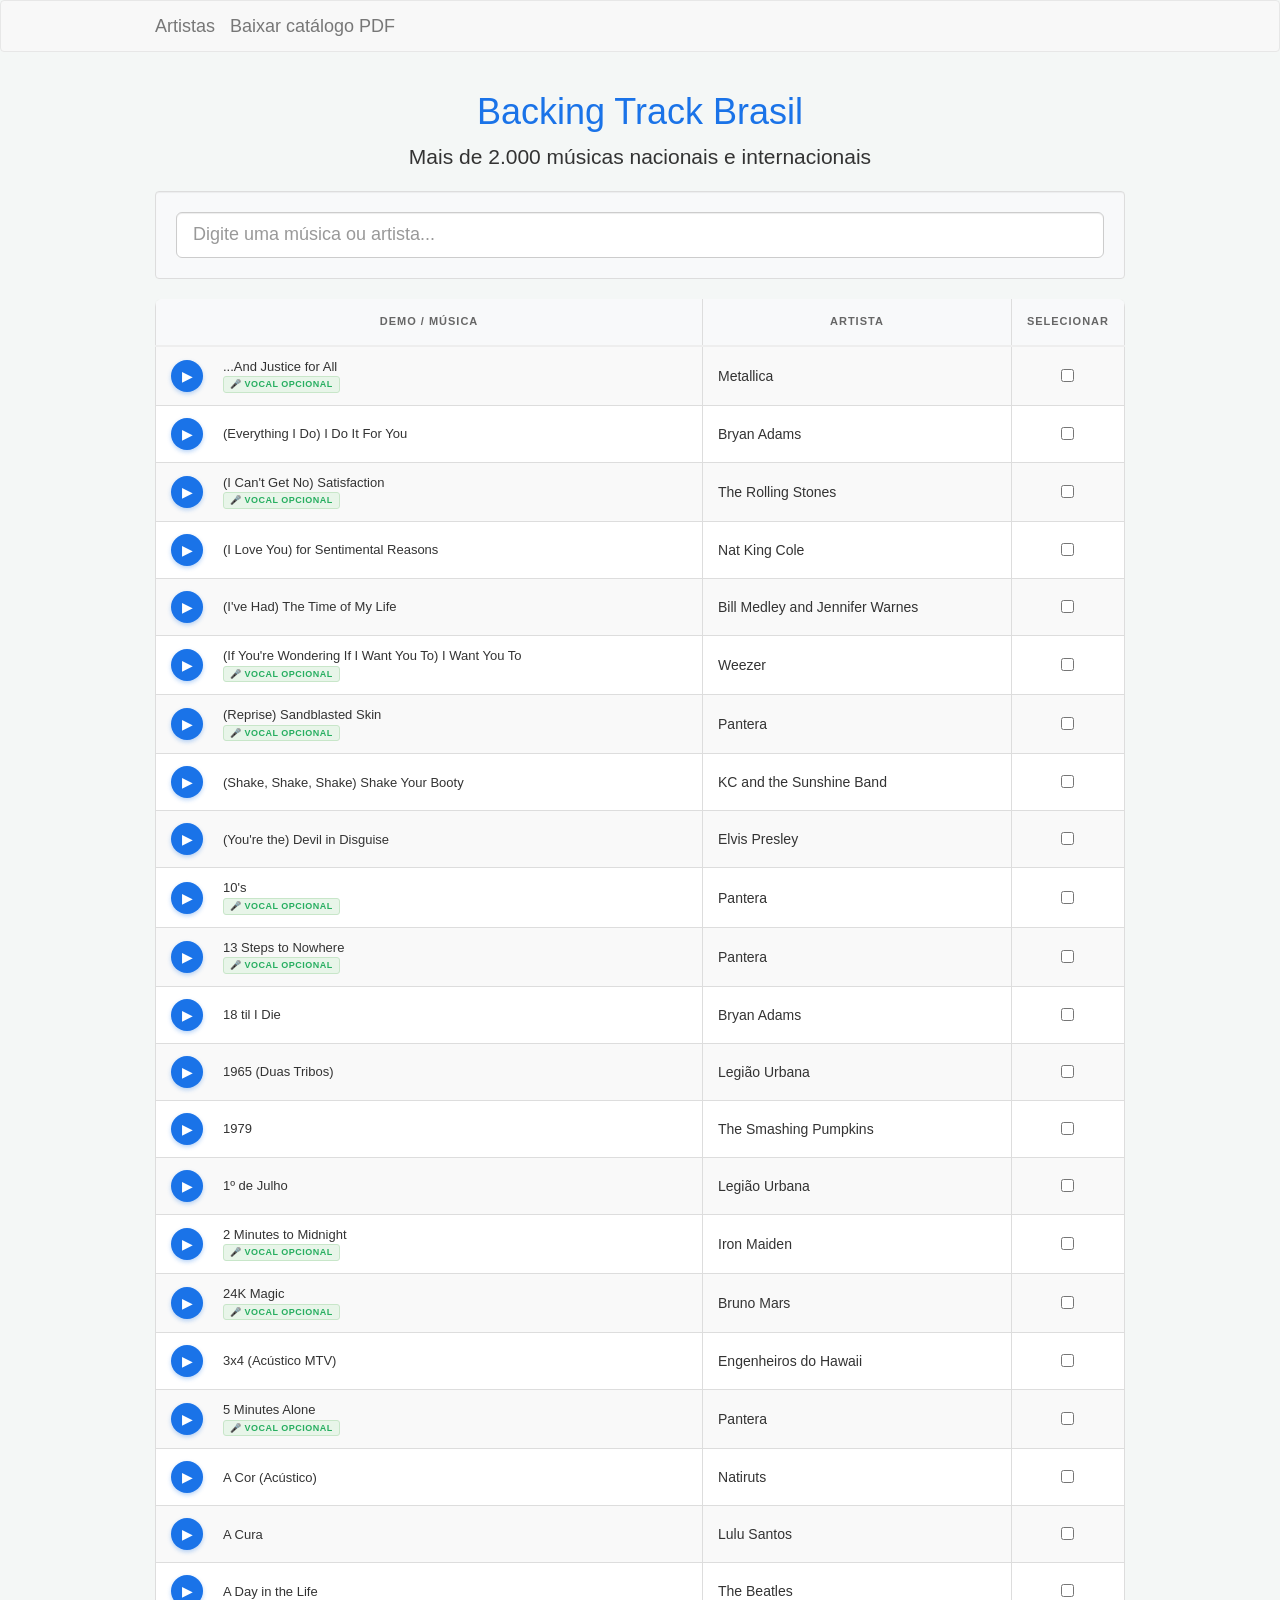
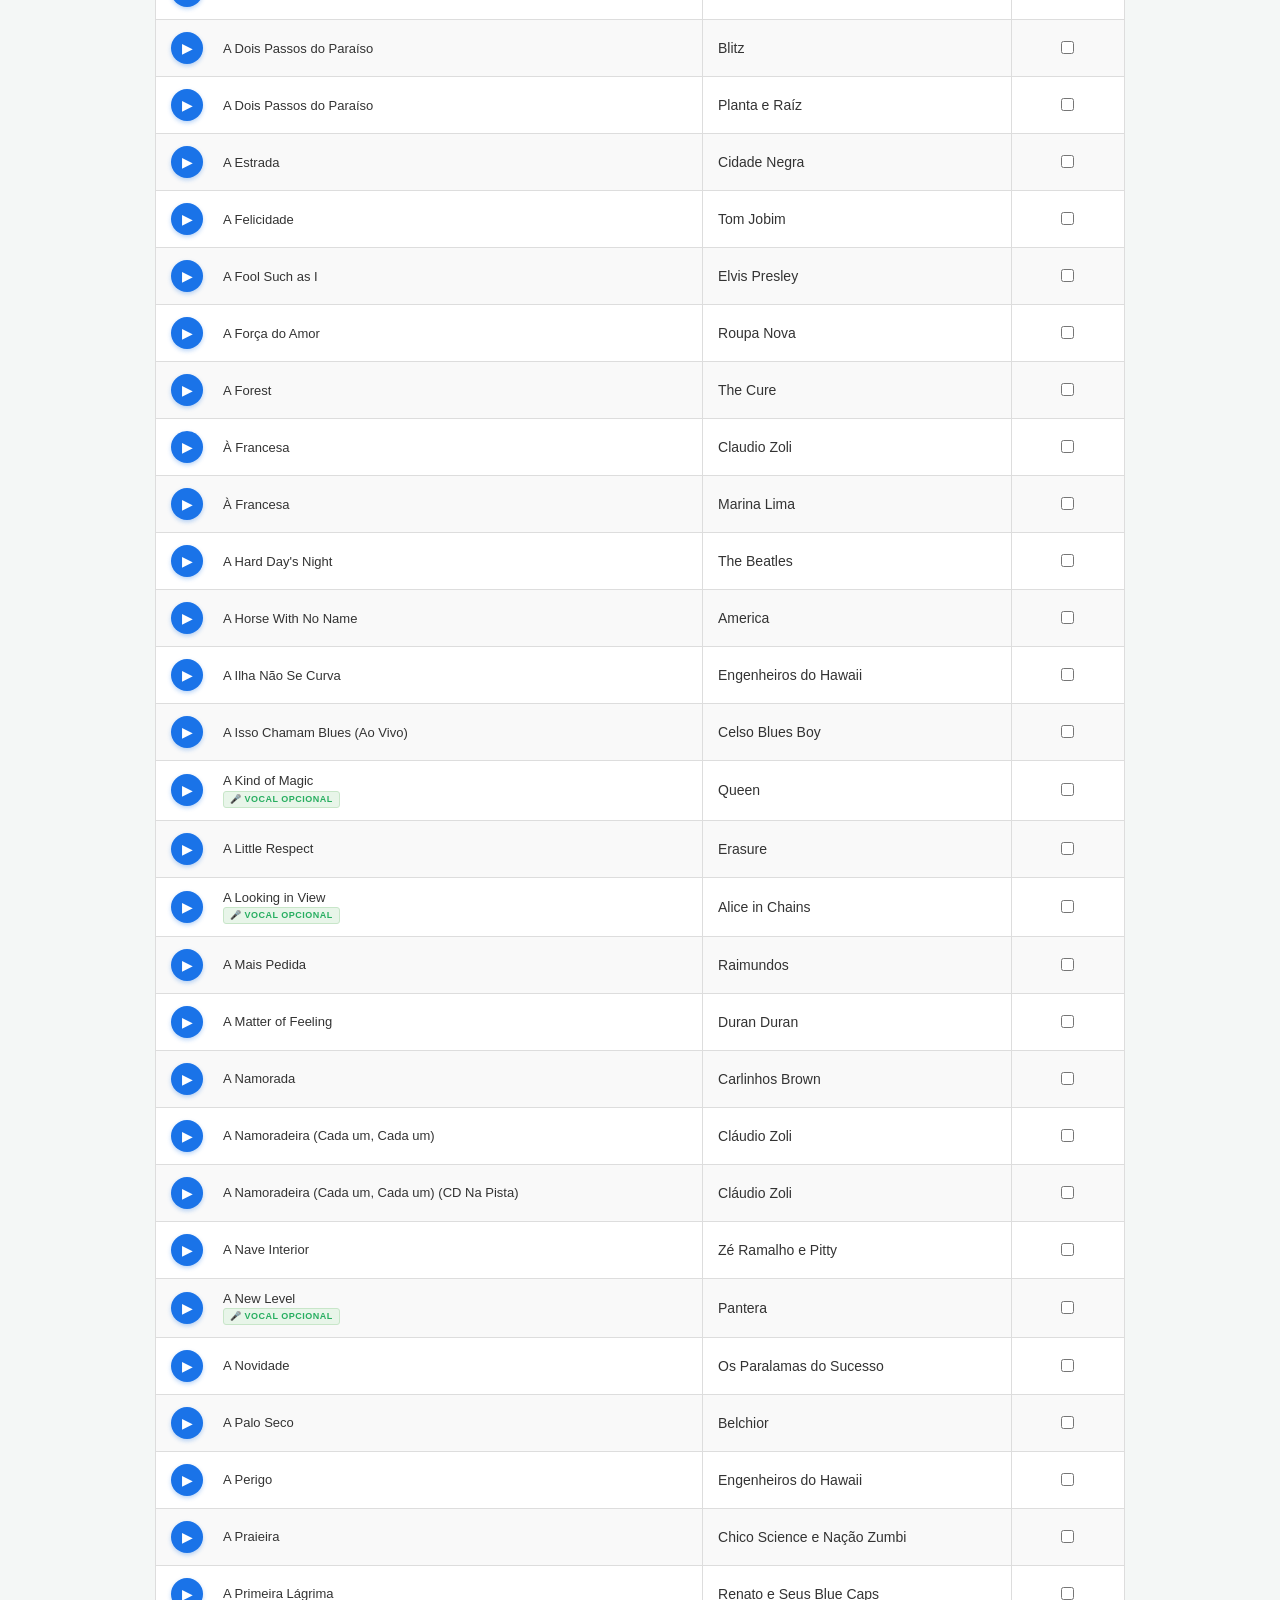
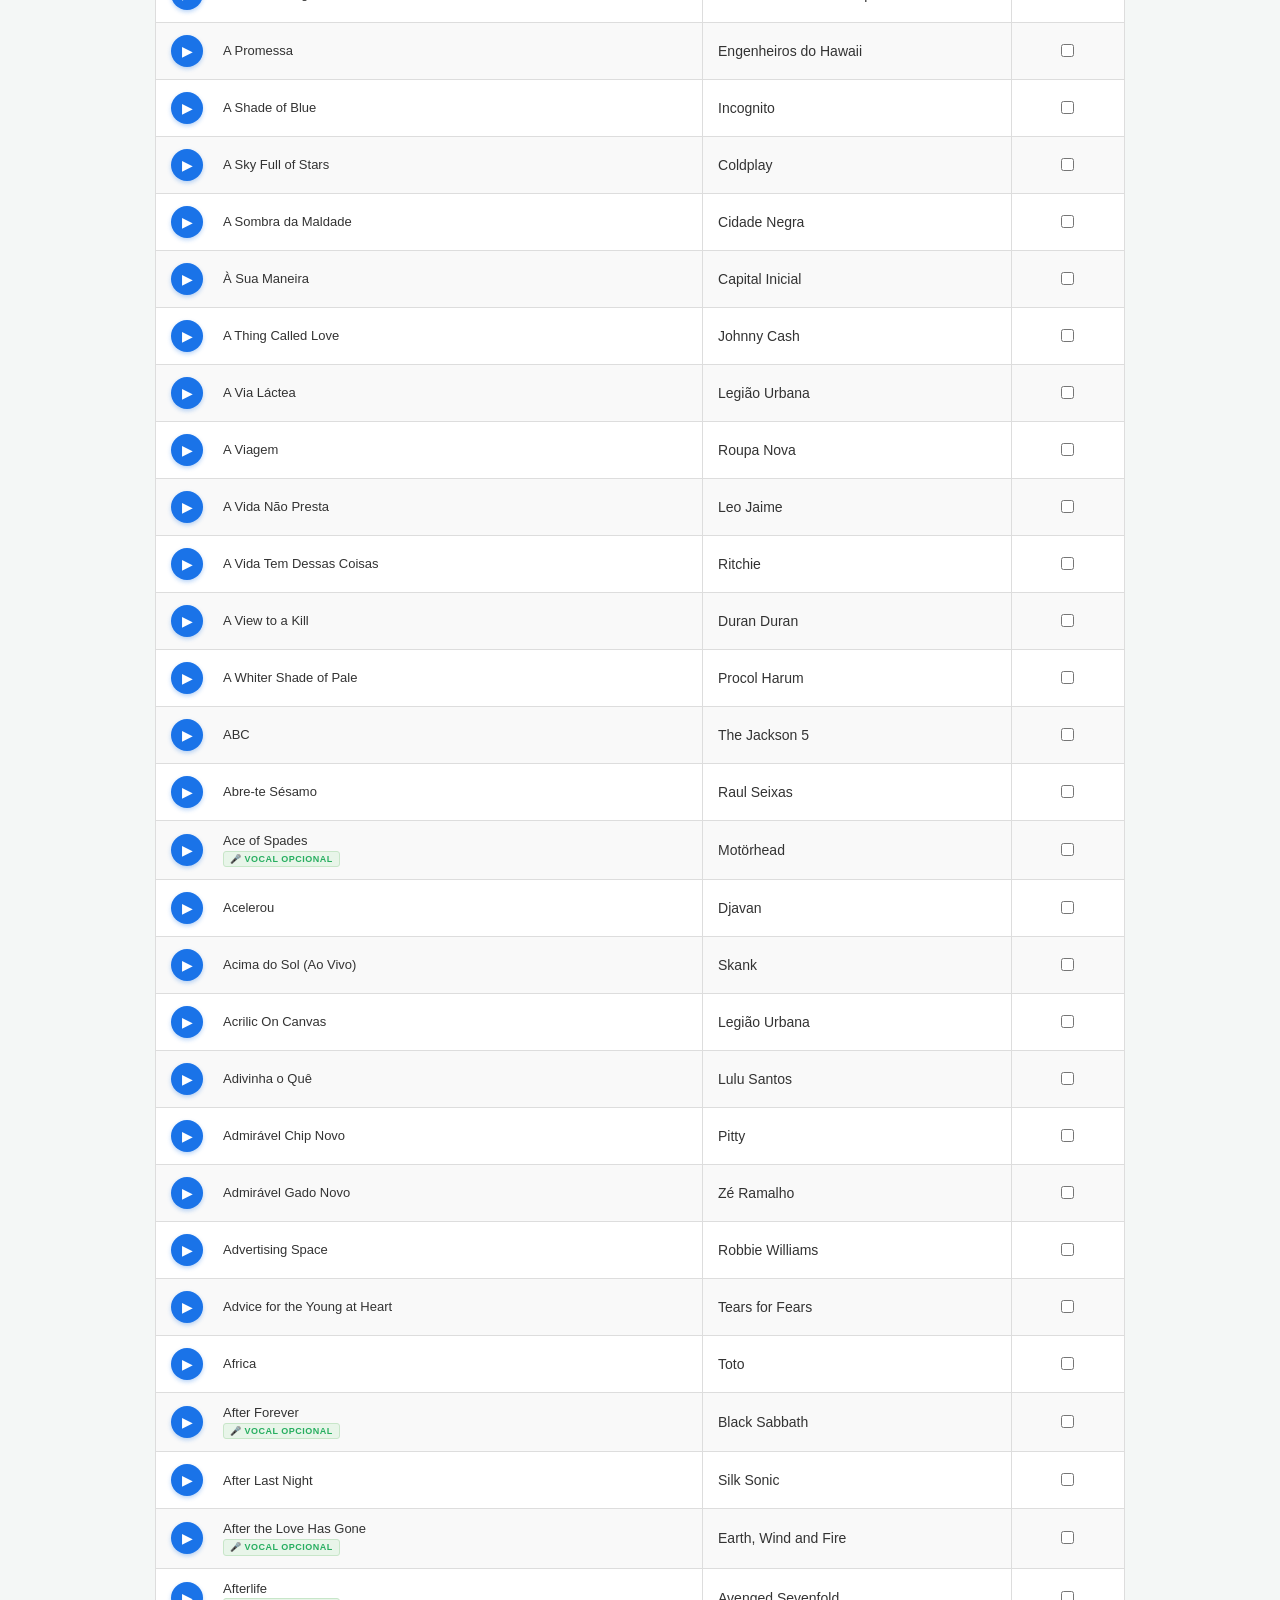
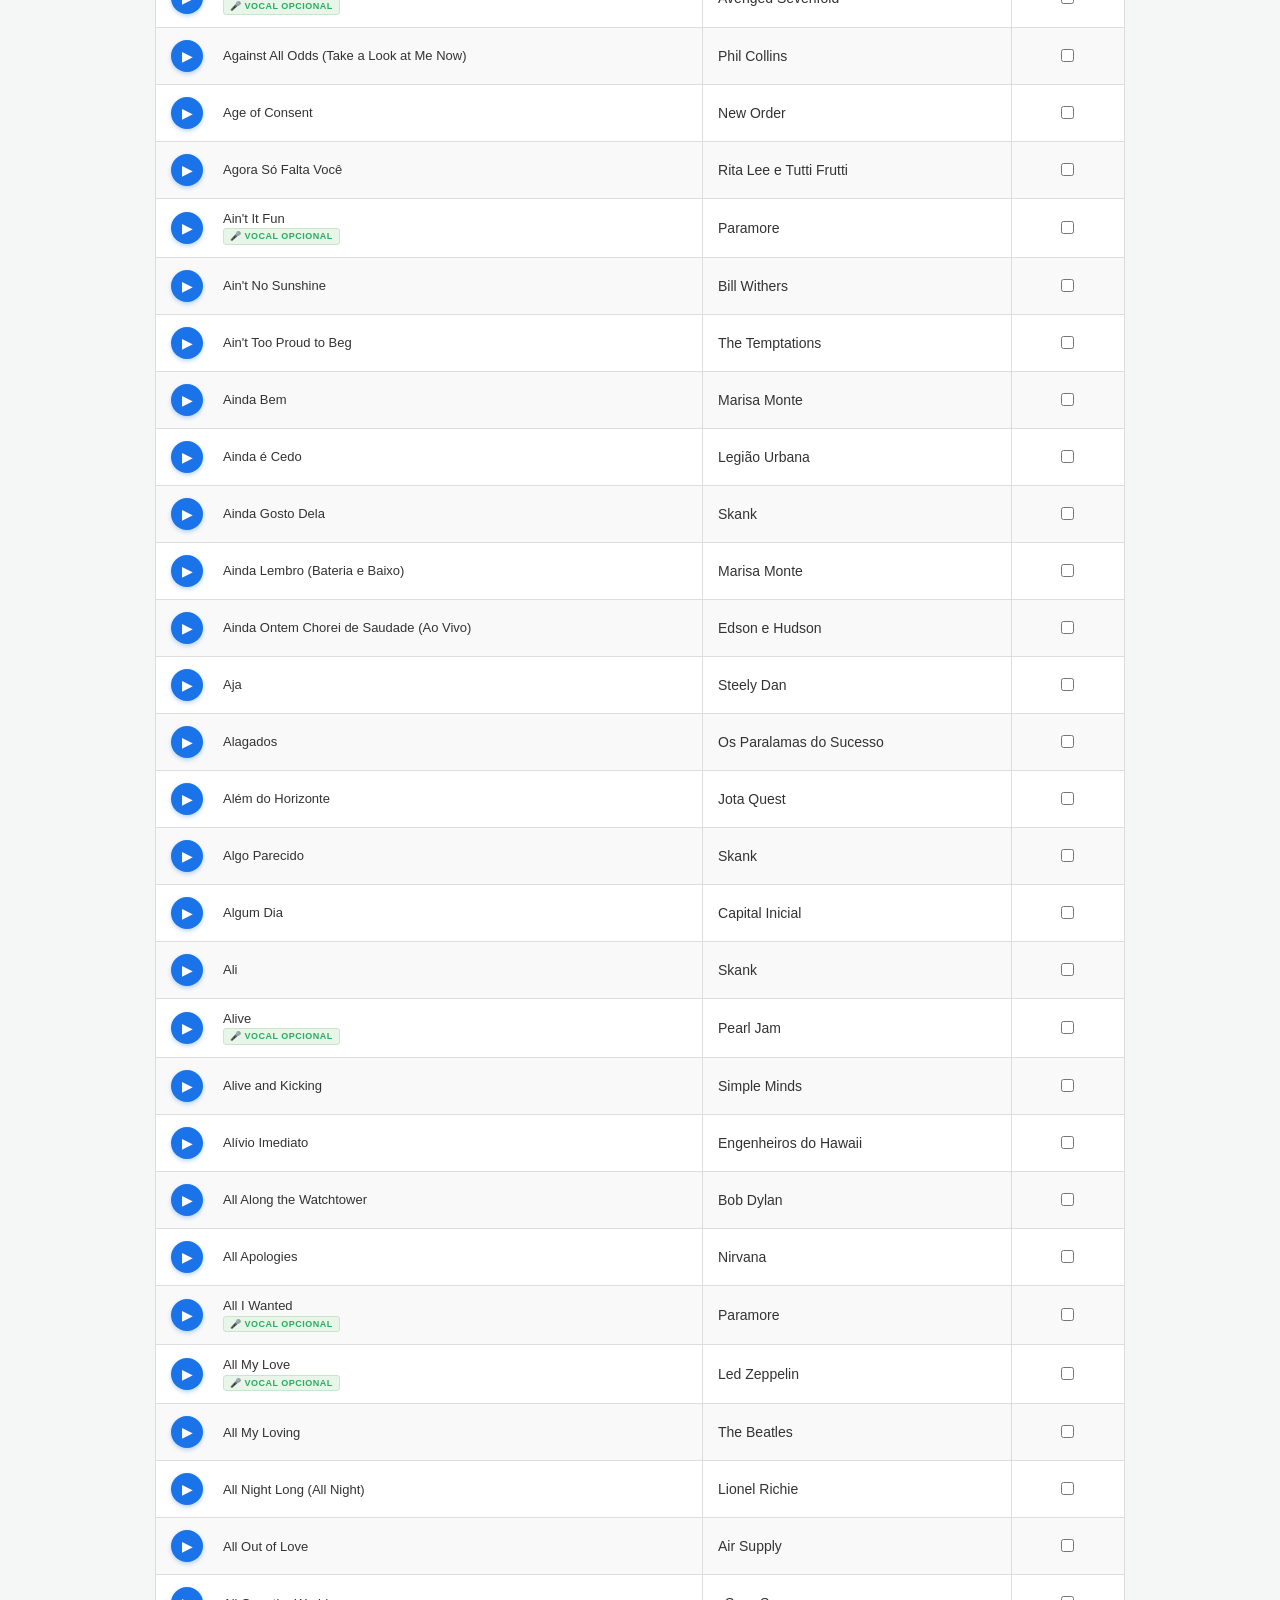
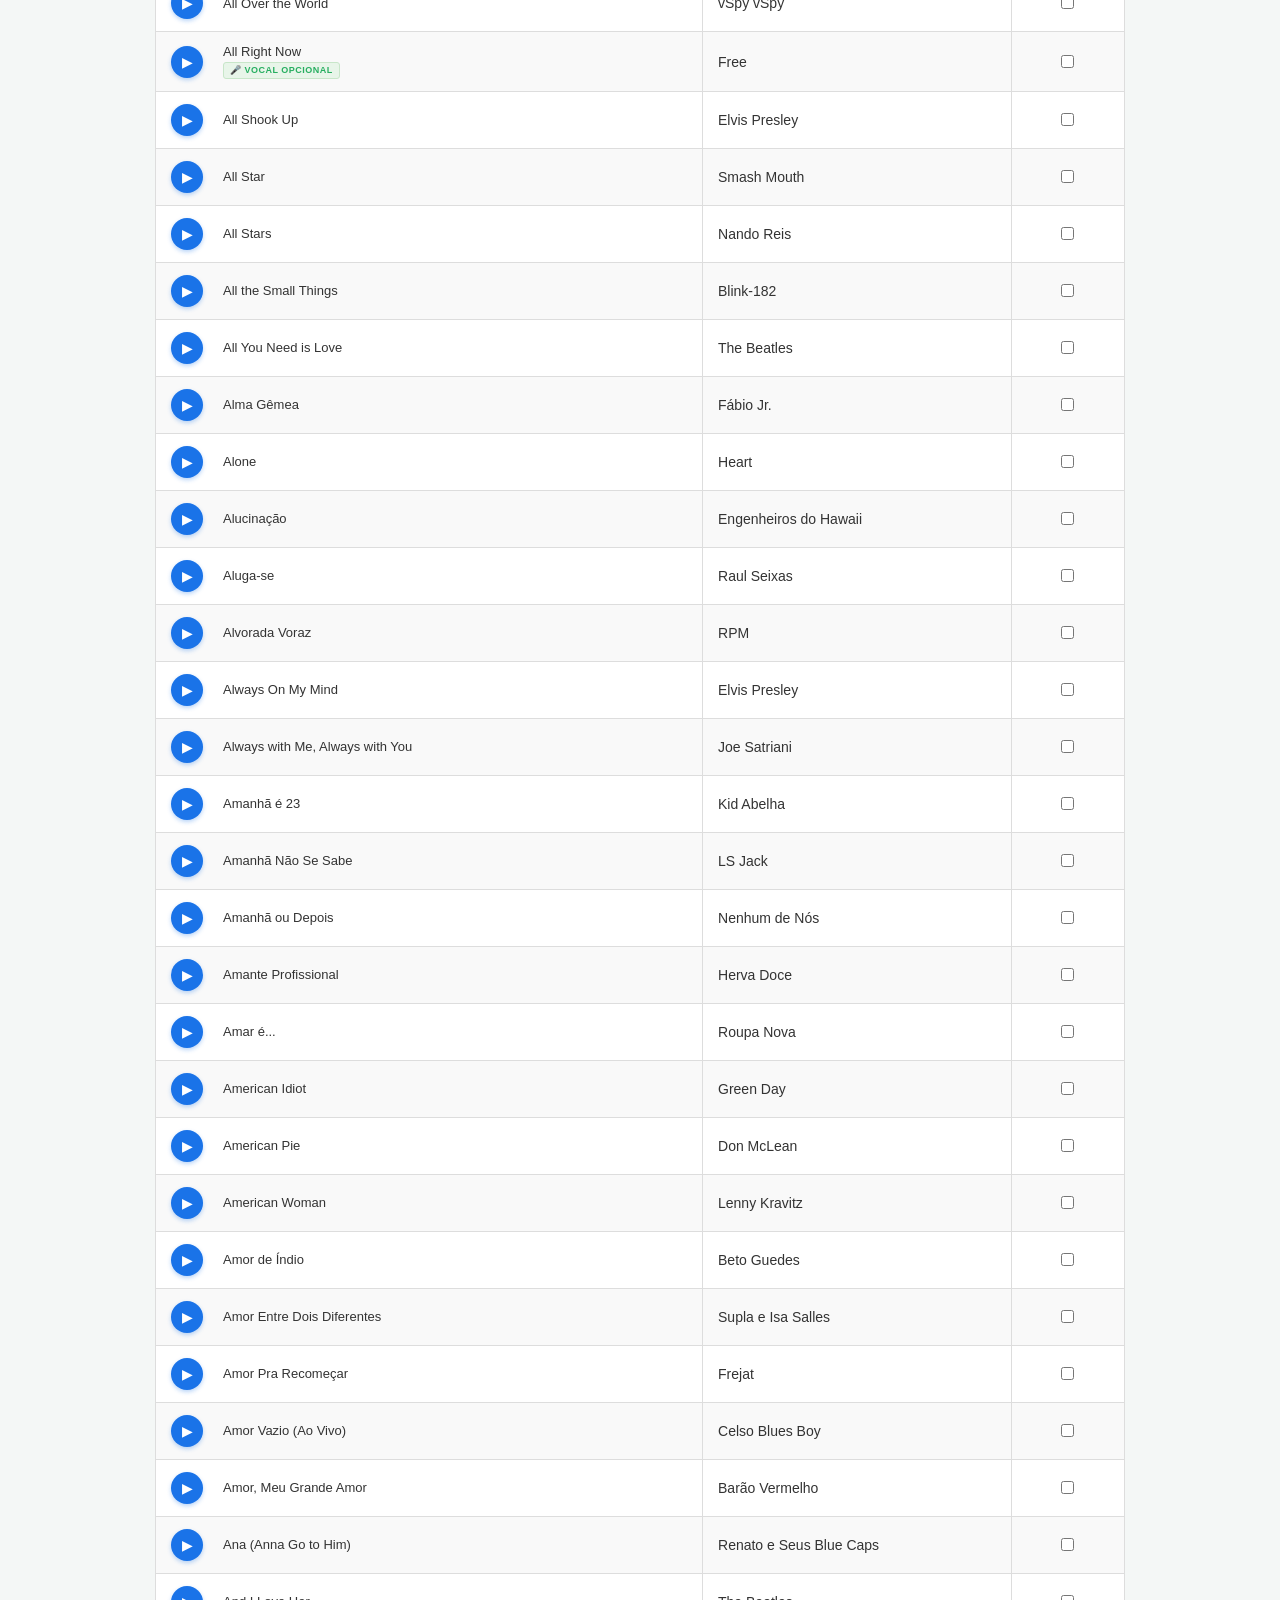
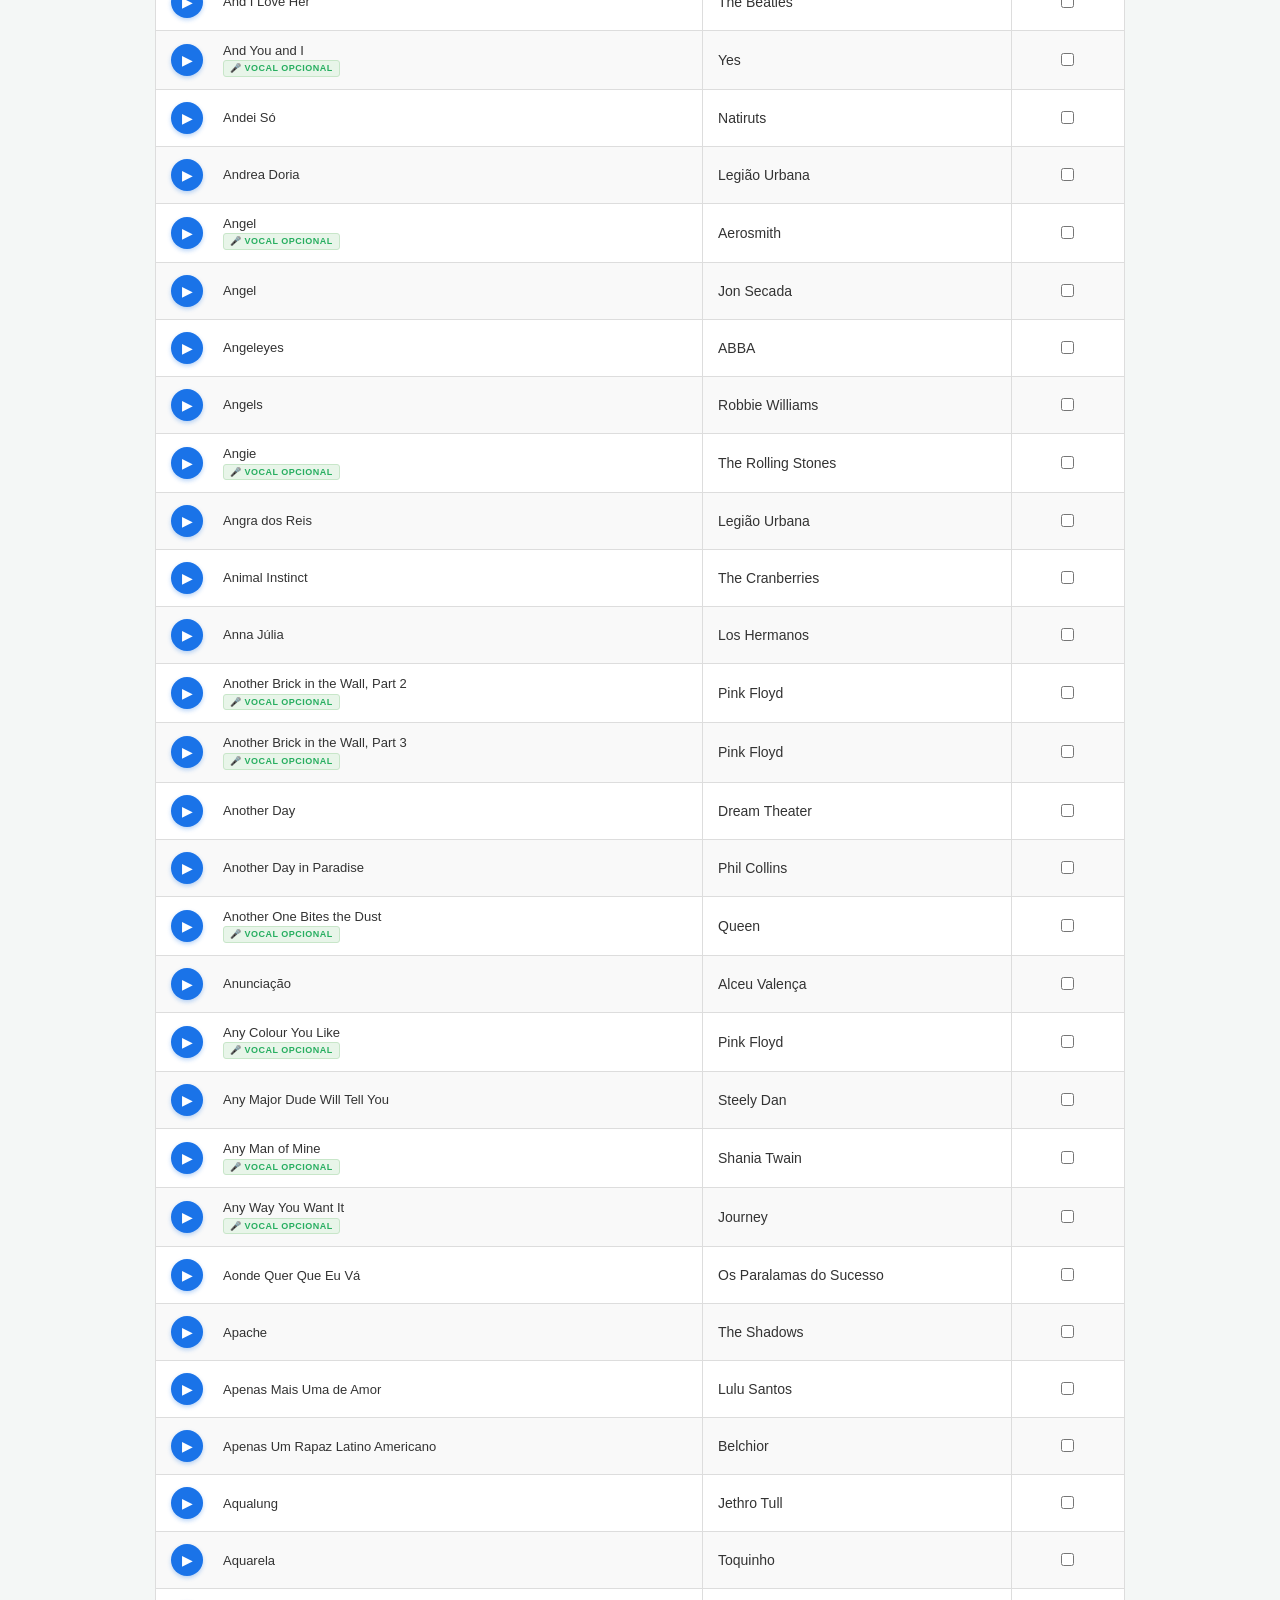
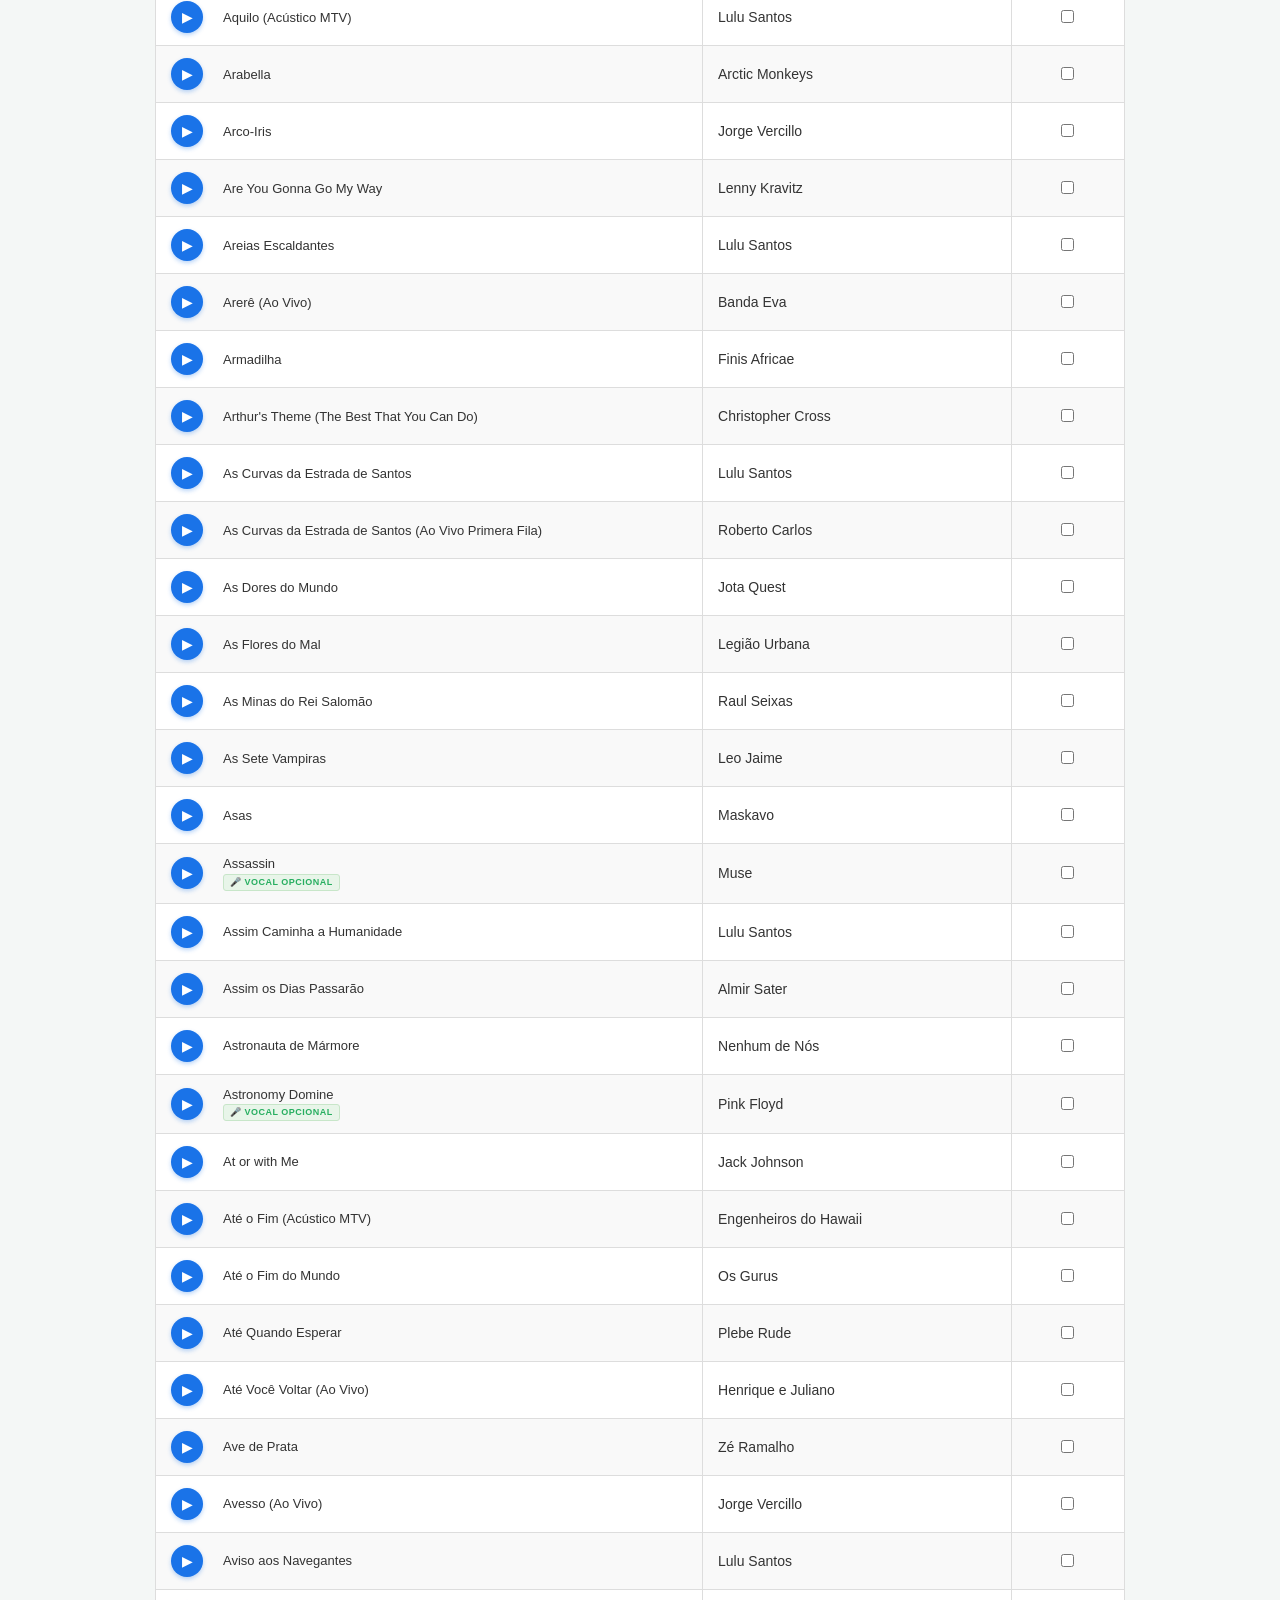
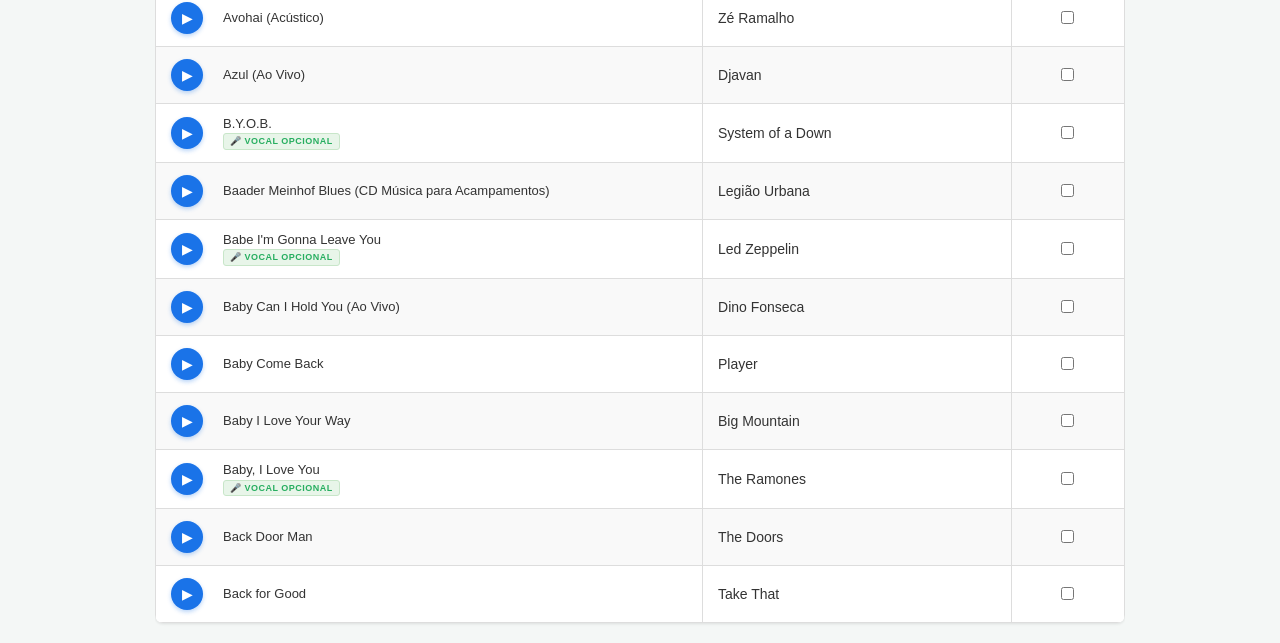
<file: index.html>
<!DOCTYPE html>
<html lang="pt-br">
<head>
    <meta charset="utf-8">
    <meta name="viewport" content="width=device-width, initial-scale=1.0">
    <title>Backing Track Brasil | Sua Banda Virtual</title>
    <meta name="description" content="Mais de 2.000 backing tracks nacionais e internacionais para guitarra e violão.">
    <link rel="stylesheet" href="https://cdnjs.cloudflare.com/ajax/libs/twitter-bootstrap/3.4.1/css/bootstrap.min.css">
    <link href="assets/css/style.css?v=2.0" rel="stylesheet">
    <link href="assets/favicon.ico" rel="shortcut icon">
    <style>
        .floating-counter { display: none; position: fixed; bottom: 80px; right: 20px; padding: 10px 20px; background-color: #333; color: #fff; border-radius: 8px; box-shadow: 0 4px 10px rgba(0,0,0,0.3); z-index: 1000; }
        .selected { background-color: #e0f7fa !important; }
        .checkbox-cell { text-align: center; width: 50px; }
        .player-btn { background: #1a73e8; border: none; width: 30px; height: 30px; border-radius: 50%; color: white; margin-right: 10px; }
        #loading-msg { padding: 20px; font-weight: bold; color: #666; }
    </style>
</head>
<body>

<nav class="navbar navbar-default">
    <div class="container">
        <div class="navbar-header">
            <a href="artistas.html" class="navbar-brand">Artistas</a>
            <a href="catalogo.pdf" target="_blank" class="navbar-brand">Baixar catálogo PDF</a>
        </div>
    </div>
</nav>

<div class="container">
    <div class="text-center">
        <h1><a href="/">Backing Track Brasil</a></h1>
        <p class="lead">Mais de 2.000 músicas nacionais e internacionais</p>
    </div>

    <!-- BUSCA -->
    <div class="well" style="background: #f8f9fa; border: 1px solid #ddd; margin-top: 20px;">
        <input type="text" id="myInput" class="form-control input-lg" placeholder="Digite uma música ou artista..." autocomplete="off">
    </div>

    <!-- TABELA -->
    <div id="tabela-container">
        <div class="table-responsive">
            <table class="table table-bordered table-striped">
                <thead>
                    <tr>
                        <th>Demo / Música</th>
                        <th>Artista</th>
                        <th>Selecionar</th>
                    </tr>
                </thead>
                <tbody id="myTable">
                    <!-- O catálogo será carregado aqui via Javascript -->
                </tbody>
            </table>
        </div>
        <div id="loading-msg" class="text-center" style="display:none;">Carregando mais músicas...</div>
    </div>
</div>

<!-- BOTÕES FLUTUANTES -->
<div id="floatingCounterContainer" class="floating-counter">
    <span id="selectedCount">0</span> selecionada(s)
    <a href="javascript:void(0)" id="limparCarrinho" style="color: #ff9999; margin-left: 10px; font-size: 11px;">Limpar</a>
</div>

<button type="button" class="btn btn-primary btn-lg" id="finalizarBtn" style="display:none; position: fixed; bottom: 20px; right: 20px; z-index: 999; border-radius: 50px; box-shadow: 0 4px 15px rgba(0,0,0,0.3);">
    Revisar Pedido
</button>

<!-- MODAL DE REVISÃO -->
<div class="modal fade" id="myModal" tabindex="-1" role="dialog">
    <div class="modal-dialog" role="document">
        <div class="modal-content">
            <div class="modal-header">
                <button type="button" class="close" data-dismiss="modal">&times;</button>
                <h4 class="modal-title">Revisar Pedido</h4>
            </div>
            <div class="modal-body">
                <ul id="listaRevisao" class="list-group" style="max-height: 300px; overflow-y: auto;"></ul>
                <h4 class="text-right">Valor total: <span id="totalText">R$ 0,00</span></h4>
                <hr>
                <p class="alert alert-info">Ao clicar abaixo, enviaremos sua lista para o nosso WhatsApp para combinarmos o pagamento e entrega.</p>
            </div>
            <div class="modal-footer">
                <button type="button" class="btn btn-success btn-lg btn-block" id="btnEnviarWhats">
                    Enviar para o WhatsApp
                </button>
            </div>
        </div>
    </div>
</div>

<script src="https://ajax.googleapis.com/ajax/libs/jquery/3.5.1/jquery.min.js"></script>
<script src="https://cdnjs.cloudflare.com/ajax/libs/twitter-bootstrap/3.4.1/js/bootstrap.min.js"></script>
<script src="assets/js/app.js?v=2.3"></script>
</body>
</html>
</file>
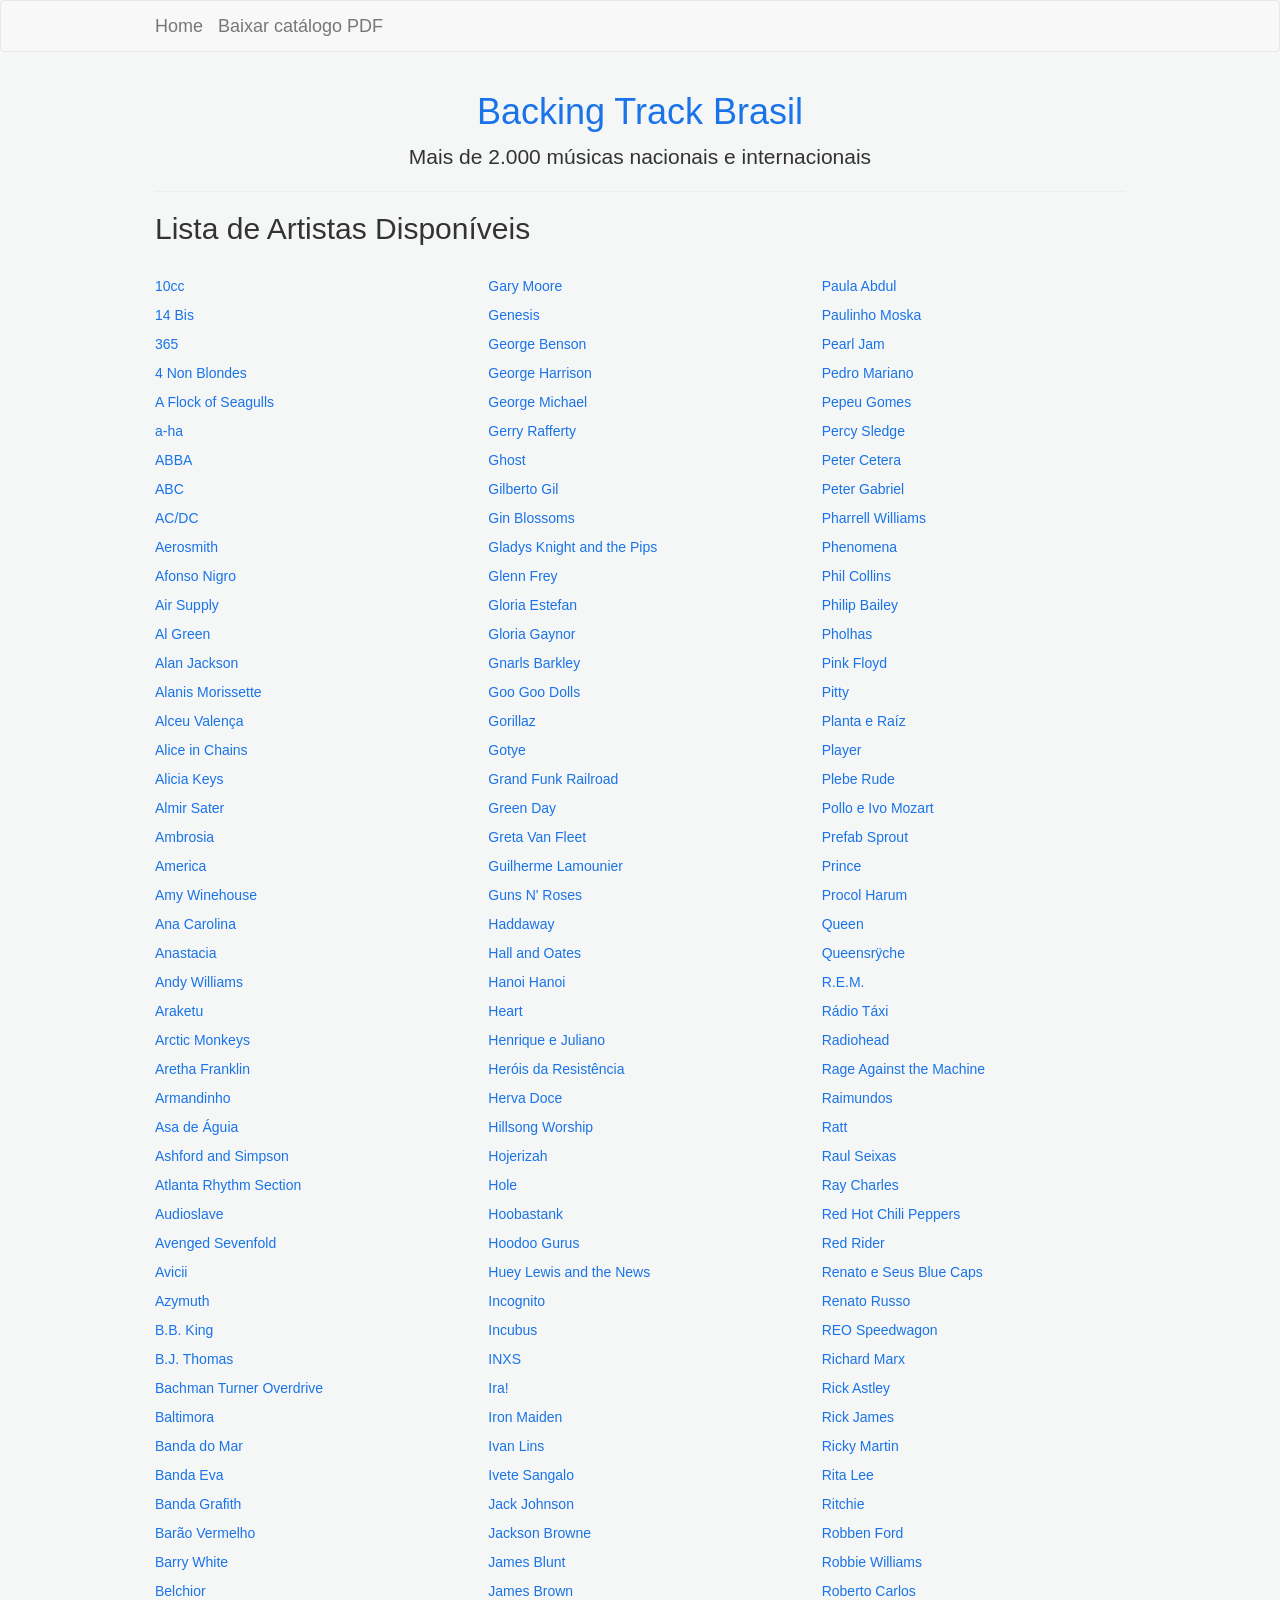
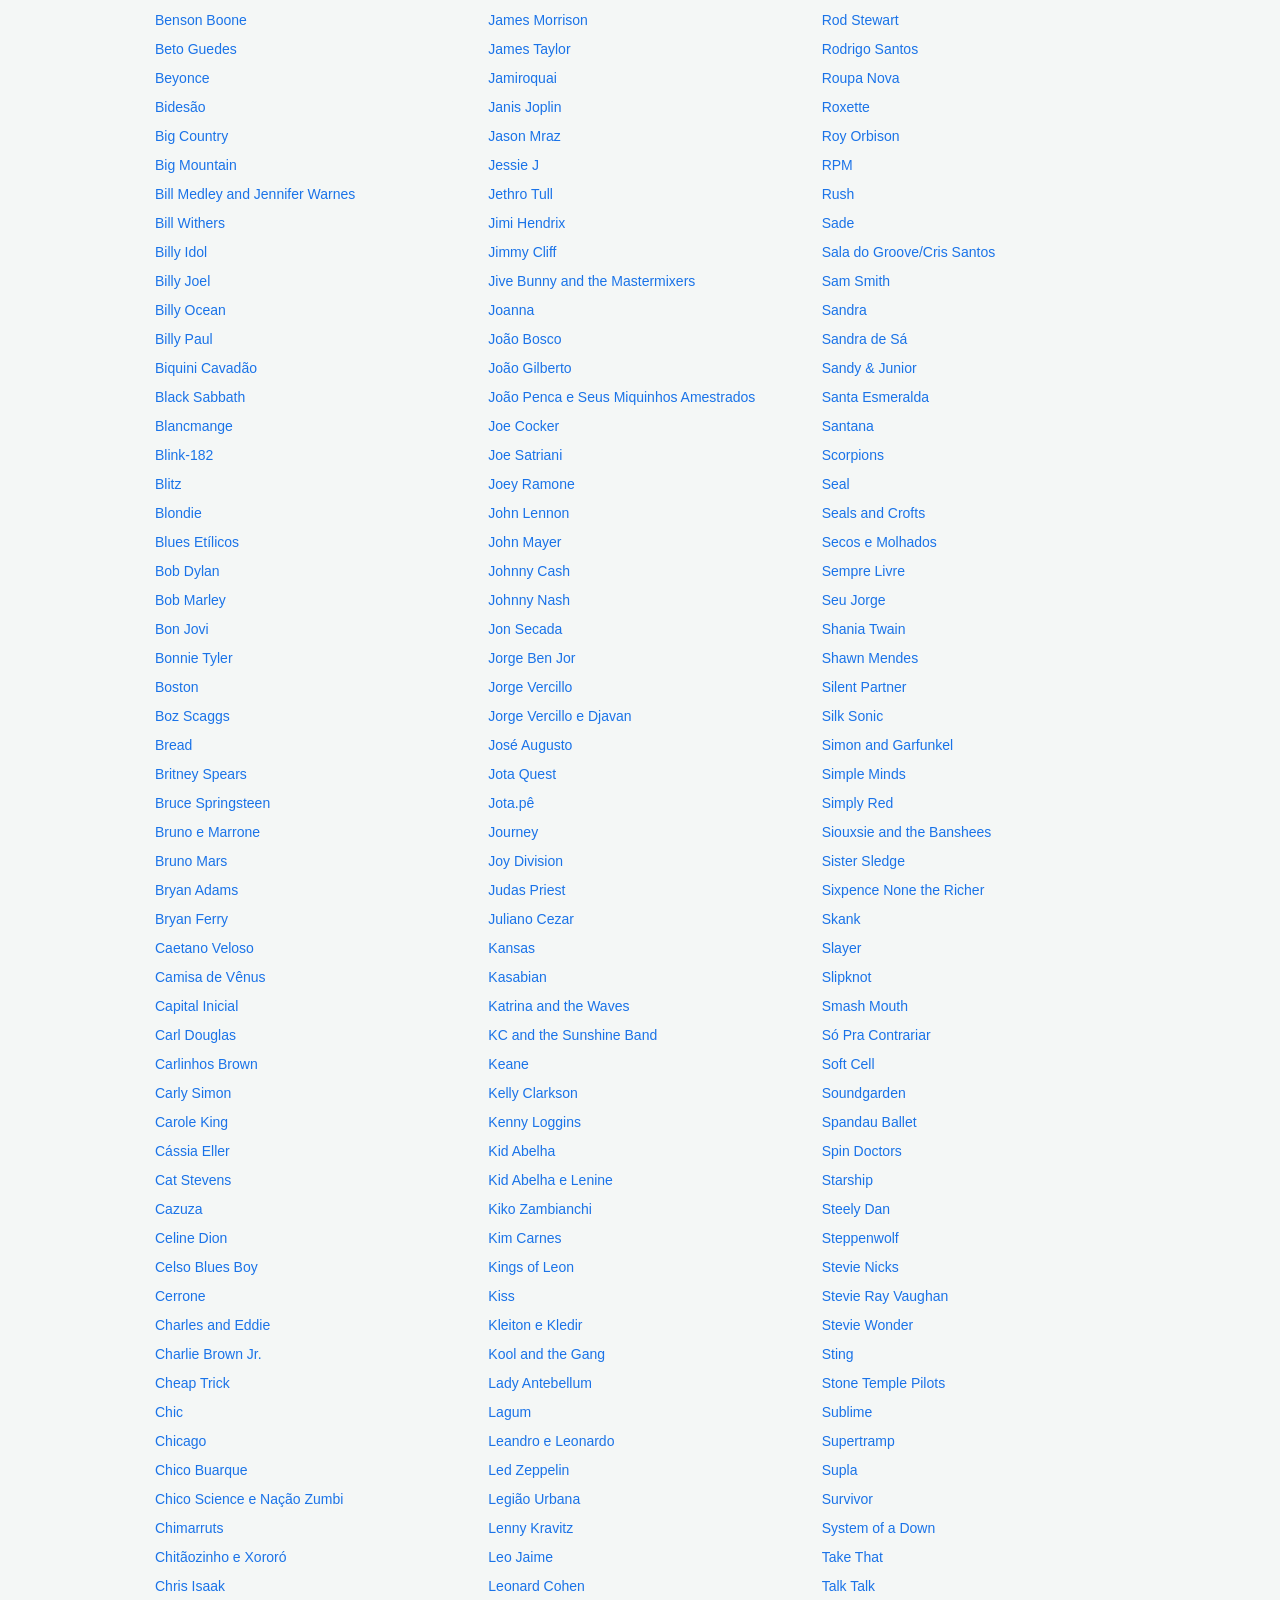
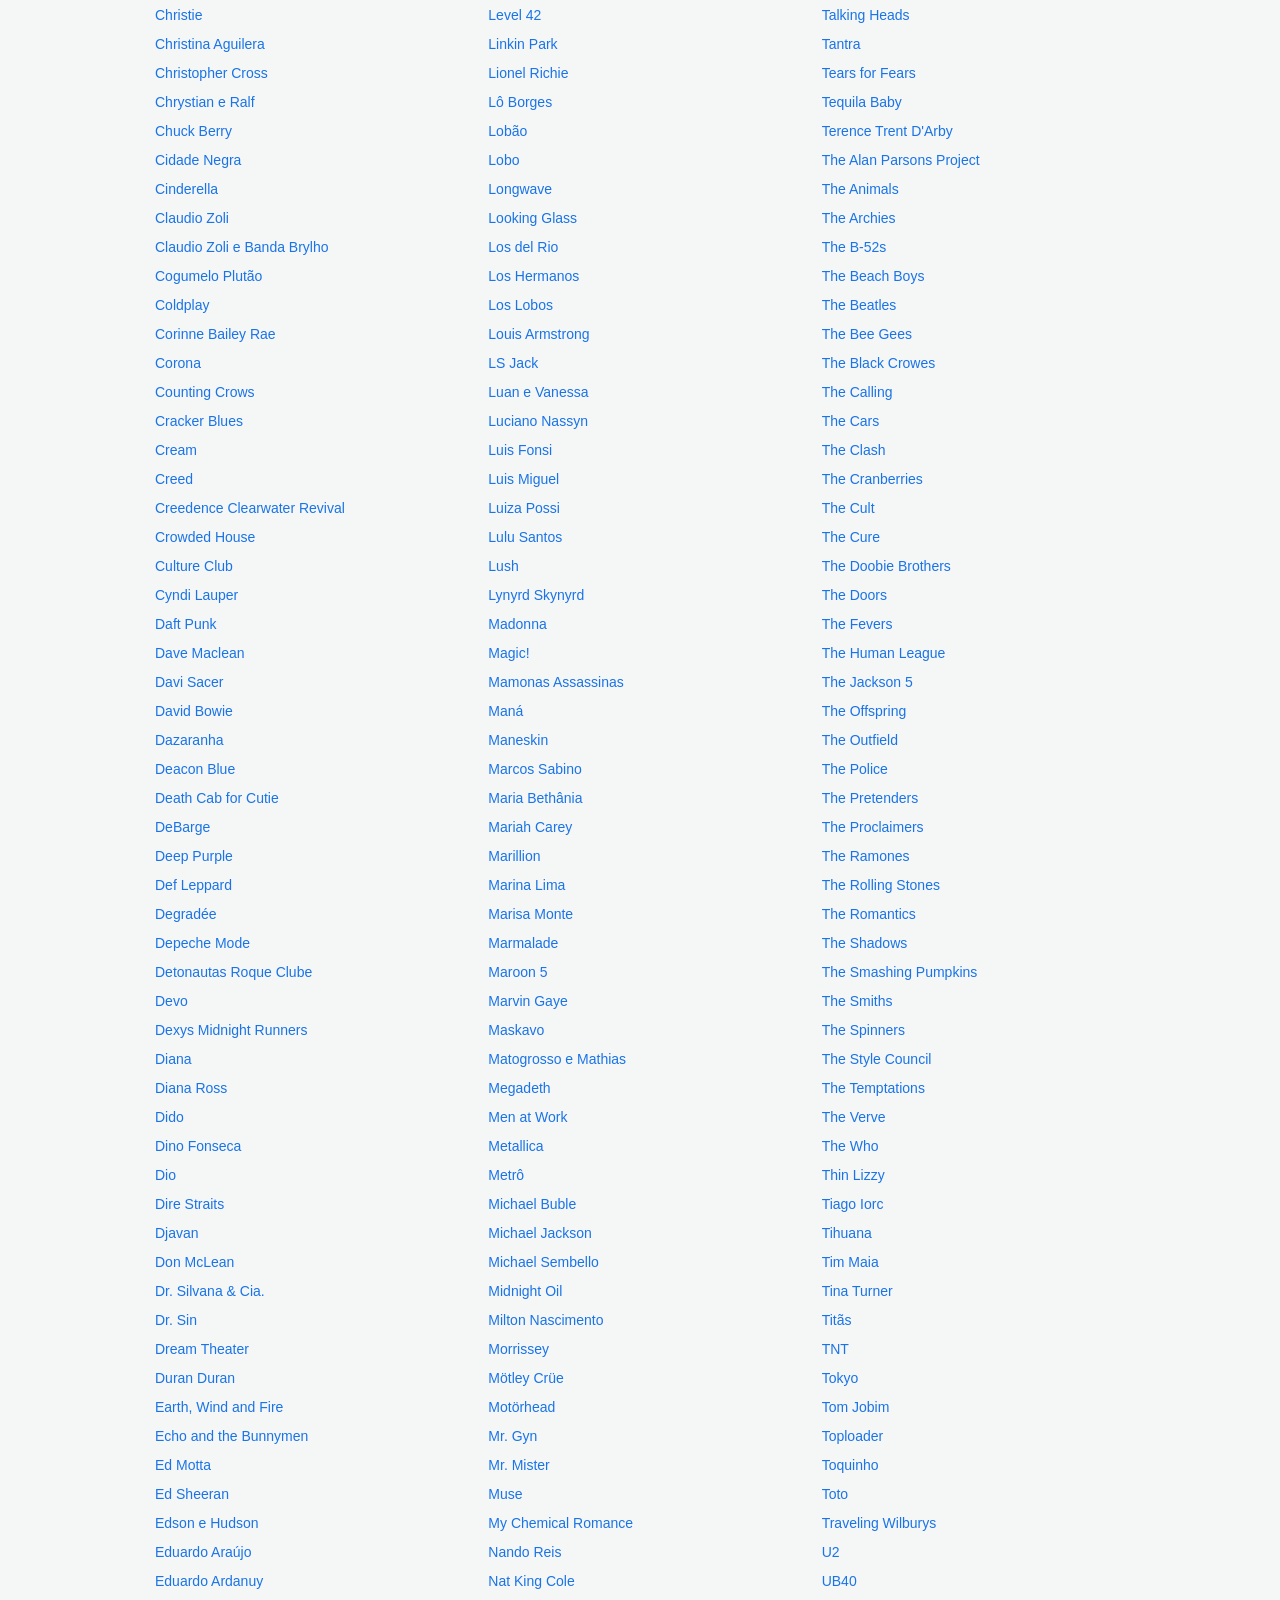
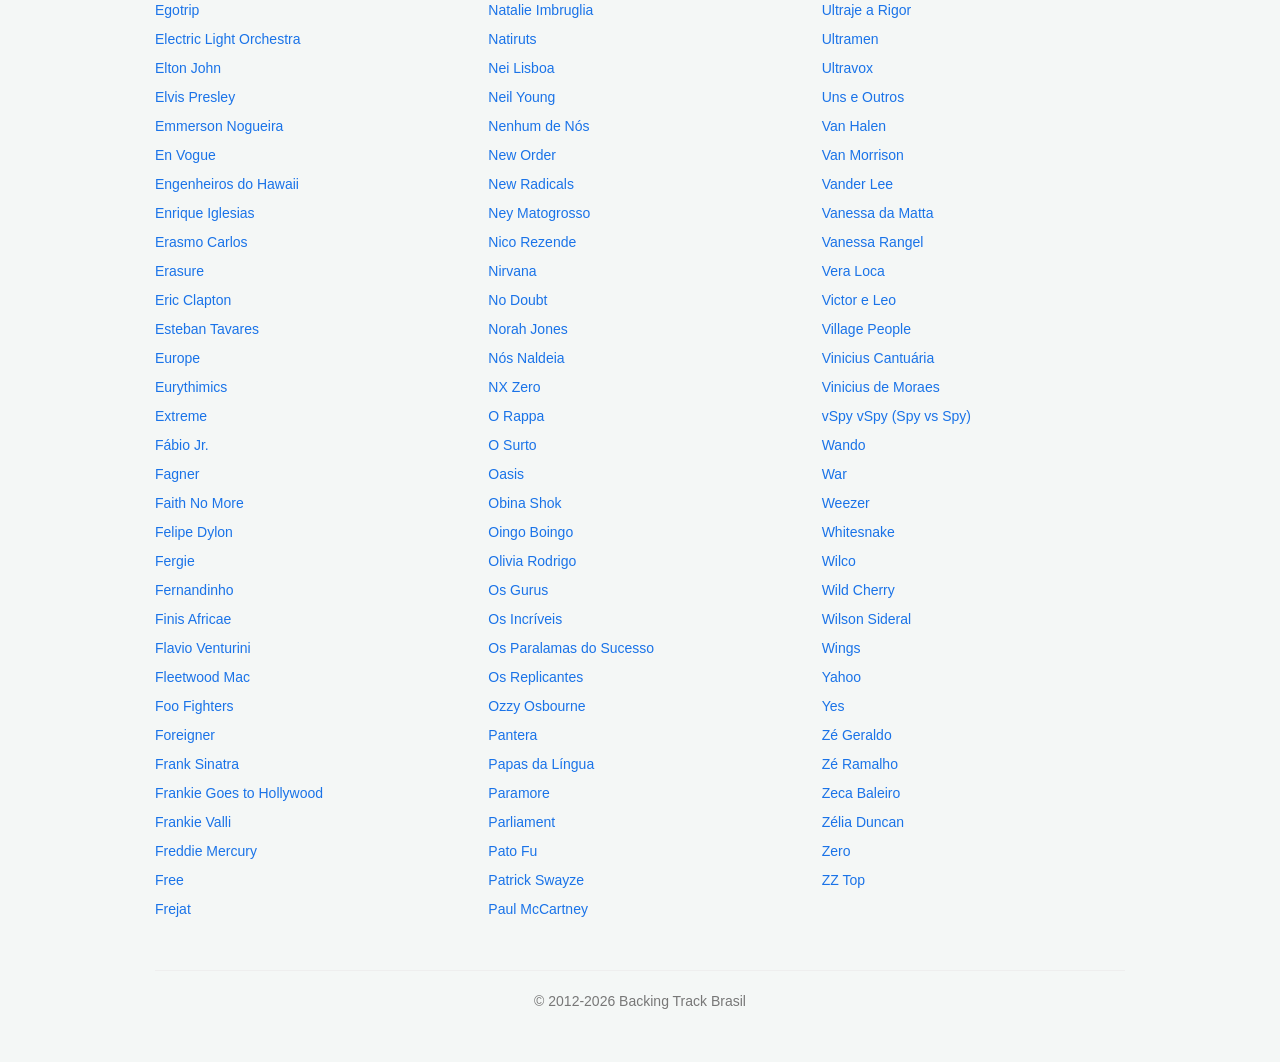
<file: artistas.html>
<!DOCTYPE html>
<html lang="pt-br">
<head>
    <meta charset="utf-8">
    <meta name="viewport" content="width=device-width, initial-scale=1.0">
    <title>Lista de Artistas | Backing Track Brasil</title>
    <meta name="description" content="Lista de todas as bandas e artistas disponíveis em nosso catálogo.">
    <link rel="stylesheet" href="https://cdnjs.cloudflare.com/ajax/libs/twitter-bootstrap/3.4.1/css/bootstrap.min.css">
    <link href="assets/css/style.css?v=1.7" rel="stylesheet">
    <link href="assets/favicon.ico" rel="shortcut icon">
    <style>
      .colunas-artistas {
        column-count: 3; /* 3 colunas no desktop */
        column-gap: 30px;
        list-style: none;
        padding: 0;
    }

    .colunas-artistas li {
        margin-bottom: 8px;
        break-inside: avoid; /* Impede que um nome quebre entre uma coluna e outra */
    }

    .colunas-artistas a {
        font-size: 14px;
        color: #1a73e8;
        text-decoration: none;
    }

    .colunas-artistas a:hover {
        text-decoration: underline;
    }

    /* Responsividade para celular */
    @media (max-width: 768px) {
        .colunas-artistas {
            column-count: 1; /* 1 coluna apenas no celular */
        }
    }

    /* Estilos que você já tinha */
    .text-center { text-align: center; }
       </style>
</head>
<body>

<nav class="navbar navbar-default">
    <div class="container">
        <div class="navbar-header">
             <a href="/" class="navbar-brand">Home</a>
            <a href="catalogo.pdf" target="_blank" class="navbar-brand">Baixar catálogo PDF</a>
        </div>
    </div>
</nav>

<div class="container">
    <div class="text-center">
        <h1><a href="/">Backing Track Brasil</a></h1>
        <p class="lead">Mais de 2.000 músicas nacionais e internacionais</p>
    </div>
<hr>
    <h2 style="margin-top:2px;">Lista de Artistas Disponíveis</h2>
    <br>
<ul class="colunas-artistas"><li><a href='index.html?busca=10cc'>10cc</a></li><li><a href='index.html?busca=14 Bis'>14 Bis</a></li><li><a href='index.html?busca=365'>365</a></li><li><a href='index.html?busca=4 Non Blondes'>4 Non Blondes</a></li><li><a href='index.html?busca=A Flock of Seagulls'>A Flock of Seagulls</a></li><li><a href='index.html?busca=a-ha'>a-ha</a></li><li><a href='index.html?busca=ABBA'>ABBA</a></li><li><a href='index.html?busca=ABC'>ABC</a></li><li><a href='index.html?busca=AC/DC'>AC/DC</a></li><li><a href='index.html?busca=Aerosmith'>Aerosmith</a></li><li><a href='index.html?busca=Afonso Nigro'>Afonso Nigro</a></li><li><a href='index.html?busca=Air Supply'>Air Supply</a></li><li><a href='index.html?busca=Al Green'>Al Green</a></li><li><a href='index.html?busca=Alan Jackson'>Alan Jackson</a></li><li><a href='index.html?busca=Alanis Morissette'>Alanis Morissette</a></li><li><a href='index.html?busca=Alceu Valença'>Alceu Valença</a></li><li><a href='index.html?busca=Alice in Chains'>Alice in Chains</a></li><li><a href='index.html?busca=Alicia Keys'>Alicia Keys</a></li><li><a href='index.html?busca=Almir Sater'>Almir Sater</a></li><li><a href='index.html?busca=Ambrosia'>Ambrosia</a></li><li><a href='index.html?busca=America'>America</a></li><li><a href='index.html?busca=Amy Winehouse'>Amy Winehouse</a></li><li><a href='index.html?busca=Ana Carolina'>Ana Carolina</a></li><li><a href='index.html?busca=Anastacia'>Anastacia</a></li><li><a href='index.html?busca=Andy Williams'>Andy Williams</a></li><li><a href='index.html?busca=Araketu'>Araketu</a></li><li><a href='index.html?busca=Arctic Monkeys'>Arctic Monkeys</a></li><li><a href='index.html?busca=Aretha Franklin'>Aretha Franklin</a></li><li><a href='index.html?busca=Armandinho'>Armandinho</a></li><li><a href='index.html?busca=Asa de Águia'>Asa de Águia</a></li><li><a href='index.html?busca=Ashford and Simpson'>Ashford and Simpson</a></li><li><a href='index.html?busca=Atlanta Rhythm Section'>Atlanta Rhythm Section</a></li><li><a href='index.html?busca=Audioslave'>Audioslave</a></li><li><a href='index.html?busca=Avenged Sevenfold'>Avenged Sevenfold</a></li><li><a href='index.html?busca=Avicii'>Avicii</a></li><li><a href='index.html?busca=Azymuth'>Azymuth</a></li><li><a href='index.html?busca=B.B. King'>B.B. King</a></li><li><a href='index.html?busca=B.J. Thomas'>B.J. Thomas</a></li><li><a href='index.html?busca=Bachman Turner Overdrive'>Bachman Turner Overdrive</a></li><li><a href='index.html?busca=Baltimora'>Baltimora</a></li><li><a href='index.html?busca=Banda do Mar'>Banda do Mar</a></li><li><a href='index.html?busca=Banda Eva'>Banda Eva</a></li><li><a href='index.html?busca=Banda Grafith'>Banda Grafith</a></li><li><a href='index.html?busca=Barão Vermelho'>Barão Vermelho</a></li><li><a href='index.html?busca=Barry White'>Barry White</a></li><li><a href='index.html?busca=Belchior'>Belchior</a></li><li><a href='index.html?busca=Benson Boone'>Benson Boone</a></li><li><a href='index.html?busca=Beto Guedes'>Beto Guedes</a></li><li><a href='index.html?busca=Beyonce'>Beyonce</a></li><li><a href='index.html?busca=Bidesão'>Bidesão</a></li><li><a href='index.html?busca=Big Country'>Big Country</a></li><li><a href='index.html?busca=Big Mountain'>Big Mountain</a></li><li><a href='index.html?busca=Bill Medley and Jennifer Warnes'>Bill Medley and Jennifer Warnes</a></li><li><a href='index.html?busca=Bill Withers'>Bill Withers</a></li><li><a href='index.html?busca=Billy Idol'>Billy Idol</a></li><li><a href='index.html?busca=Billy Joel'>Billy Joel</a></li><li><a href='index.html?busca=Billy Ocean'>Billy Ocean</a></li><li><a href='index.html?busca=Billy Paul'>Billy Paul</a></li><li><a href='index.html?busca=Biquini Cavadão'>Biquini Cavadão</a></li><li><a href='index.html?busca=Black Sabbath'>Black Sabbath</a></li><li><a href='index.html?busca=Blancmange'>Blancmange</a></li><li><a href='index.html?busca=Blink-182'>Blink-182</a></li><li><a href='index.html?busca=Blitz'>Blitz</a></li><li><a href='index.html?busca=Blondie'>Blondie</a></li><li><a href='index.html?busca=Blues Etílicos'>Blues Etílicos</a></li><li><a href='index.html?busca=Bob Dylan'>Bob Dylan</a></li><li><a href='index.html?busca=Bob Marley'>Bob Marley</a></li><li><a href='index.html?busca=Bon Jovi'>Bon Jovi</a></li><li><a href='index.html?busca=Bonnie Tyler'>Bonnie Tyler</a></li><li><a href='index.html?busca=Boston'>Boston</a></li><li><a href='index.html?busca=Boz Scaggs'>Boz Scaggs</a></li><li><a href='index.html?busca=Bread'>Bread</a></li><li><a href='index.html?busca=Britney Spears'>Britney Spears</a></li><li><a href='index.html?busca=Bruce Springsteen'>Bruce Springsteen</a></li><li><a href='index.html?busca=Bruno e Marrone'>Bruno e Marrone</a></li><li><a href='index.html?busca=Bruno Mars'>Bruno Mars</a></li><li><a href='index.html?busca=Bryan Adams'>Bryan Adams</a></li><li><a href='index.html?busca=Bryan Ferry'>Bryan Ferry</a></li><li><a href='index.html?busca=Caetano Veloso'>Caetano Veloso</a></li><li><a href='index.html?busca=Camisa de Vênus'>Camisa de Vênus</a></li><li><a href='index.html?busca=Capital Inicial'>Capital Inicial</a></li><li><a href='index.html?busca=Carl Douglas'>Carl Douglas</a></li><li><a href='index.html?busca=Carlinhos Brown'>Carlinhos Brown</a></li><li><a href='index.html?busca=Carly Simon'>Carly Simon</a></li><li><a href='index.html?busca=Carole King'>Carole King</a></li><li><a href='index.html?busca=Cássia Eller'>Cássia Eller</a></li><li><a href='index.html?busca=Cat Stevens'>Cat Stevens</a></li><li><a href='index.html?busca=Cazuza'>Cazuza</a></li><li><a href='index.html?busca=Celine Dion'>Celine Dion</a></li><li><a href='index.html?busca=Celso Blues Boy'>Celso Blues Boy</a></li><li><a href='index.html?busca=Cerrone'>Cerrone</a></li><li><a href='index.html?busca=Charles and Eddie'>Charles and Eddie</a></li><li><a href='index.html?busca=Charlie Brown Jr.'>Charlie Brown Jr.</a></li><li><a href='index.html?busca=Cheap Trick'>Cheap Trick</a></li><li><a href='index.html?busca=Chic'>Chic</a></li><li><a href='index.html?busca=Chicago'>Chicago</a></li><li><a href='index.html?busca=Chico Buarque'>Chico Buarque</a></li><li><a href='index.html?busca=Chico Science e Nação Zumbi'>Chico Science e Nação Zumbi</a></li><li><a href='index.html?busca=Chimarruts'>Chimarruts</a></li><li><a href='index.html?busca=Chitãozinho e Xororó'>Chitãozinho e Xororó</a></li><li><a href='index.html?busca=Chris Isaak'>Chris Isaak</a></li><li><a href='index.html?busca=Christie'>Christie</a></li><li><a href='index.html?busca=Christina Aguilera'>Christina Aguilera</a></li><li><a href='index.html?busca=Christopher Cross'>Christopher Cross</a></li><li><a href='index.html?busca=Chrystian e Ralf'>Chrystian e Ralf</a></li><li><a href='index.html?busca=Chuck Berry'>Chuck Berry</a></li><li><a href='index.html?busca=Cidade Negra'>Cidade Negra</a></li><li><a href='index.html?busca=Cinderella'>Cinderella</a></li><li><a href='index.html?busca=Claudio Zoli'>Claudio Zoli</a></li><li><a href='index.html?busca=Claudio Zoli e Banda Brylho'>Claudio Zoli e Banda Brylho</a></li><li><a href='index.html?busca=Cogumelo Plutão'>Cogumelo Plutão</a></li><li><a href='index.html?busca=Coldplay'>Coldplay</a></li><li><a href='index.html?busca=Corinne Bailey Rae'>Corinne Bailey Rae</a></li><li><a href='index.html?busca=Corona'>Corona</a></li><li><a href='index.html?busca=Counting Crows'>Counting Crows</a></li><li><a href='index.html?busca=Cracker Blues'>Cracker Blues</a></li><li><a href='index.html?busca=Cream'>Cream</a></li><li><a href='index.html?busca=Creed'>Creed</a></li><li><a href='index.html?busca=Creedence Clearwater Revival'>Creedence Clearwater Revival</a></li><li><a href='index.html?busca=Crowded House'>Crowded House</a></li><li><a href='index.html?busca=Culture Club'>Culture Club</a></li><li><a href='index.html?busca=Cyndi Lauper'>Cyndi Lauper</a></li><li><a href='index.html?busca=Daft Punk'>Daft Punk</a></li><li><a href='index.html?busca=Dave Maclean'>Dave Maclean</a></li><li><a href='index.html?busca=Davi Sacer'>Davi Sacer</a></li><li><a href='index.html?busca=David Bowie'>David Bowie</a></li><li><a href='index.html?busca=Dazaranha'>Dazaranha</a></li><li><a href='index.html?busca=Deacon Blue'>Deacon Blue</a></li><li><a href='index.html?busca=Death Cab for Cutie'>Death Cab for Cutie</a></li><li><a href='index.html?busca=DeBarge'>DeBarge</a></li><li><a href='index.html?busca=Deep Purple'>Deep Purple</a></li><li><a href='index.html?busca=Def Leppard'>Def Leppard</a></li><li><a href='index.html?busca=Degradée'>Degradée</a></li><li><a href='index.html?busca=Depeche Mode'>Depeche Mode</a></li><li><a href='index.html?busca=Detonautas Roque Clube'>Detonautas Roque Clube</a></li><li><a href='index.html?busca=Devo'>Devo</a></li><li><a href='index.html?busca=Dexys Midnight Runners'>Dexys Midnight Runners</a></li><li><a href='index.html?busca=Diana'>Diana</a></li><li><a href='index.html?busca=Diana Ross'>Diana Ross</a></li><li><a href='index.html?busca=Dido'>Dido</a></li><li><a href='index.html?busca=Dino Fonseca'>Dino Fonseca</a></li><li><a href='index.html?busca=Dio'>Dio</a></li><li><a href='index.html?busca=Dire Straits'>Dire Straits</a></li><li><a href='index.html?busca=Djavan'>Djavan</a></li><li><a href='index.html?busca=Don McLean'>Don McLean</a></li><li><a href='index.html?busca=Dr. Silvana &amp; Cia.'>Dr. Silvana &amp; Cia.</a></li><li><a href='index.html?busca=Dr. Sin'>Dr. Sin</a></li><li><a href='index.html?busca=Dream Theater'>Dream Theater</a></li><li><a href='index.html?busca=Duran Duran'>Duran Duran</a></li><li><a href='index.html?busca=Earth, Wind and Fire'>Earth, Wind and Fire</a></li><li><a href='index.html?busca=Echo and the Bunnymen'>Echo and the Bunnymen</a></li><li><a href='index.html?busca=Ed Motta'>Ed Motta</a></li><li><a href='index.html?busca=Ed Sheeran'>Ed Sheeran</a></li><li><a href='index.html?busca=Edson e Hudson'>Edson e Hudson</a></li><li><a href='index.html?busca=Eduardo Araújo'>Eduardo Araújo</a></li><li><a href='index.html?busca=Eduardo Ardanuy'>Eduardo Ardanuy</a></li><li><a href='index.html?busca=Egotrip'>Egotrip</a></li><li><a href='index.html?busca=Electric Light Orchestra'>Electric Light Orchestra</a></li><li><a href='index.html?busca=Elton John'>Elton John</a></li><li><a href='index.html?busca=Elvis Presley'>Elvis Presley</a></li><li><a href='index.html?busca=Emmerson Nogueira'>Emmerson Nogueira</a></li><li><a href='index.html?busca=En Vogue'>En Vogue</a></li><li><a href='index.html?busca=Engenheiros do Hawaii'>Engenheiros do Hawaii</a></li><li><a href='index.html?busca=Enrique Iglesias'>Enrique Iglesias</a></li><li><a href='index.html?busca=Erasmo Carlos'>Erasmo Carlos</a></li><li><a href='index.html?busca=Erasure'>Erasure</a></li><li><a href='index.html?busca=Eric Clapton'>Eric Clapton</a></li><li><a href='index.html?busca=Esteban Tavares'>Esteban Tavares</a></li><li><a href='index.html?busca=Europe'>Europe</a></li><li><a href='index.html?busca=Eurythimics'>Eurythimics</a></li><li><a href='index.html?busca=Extreme'>Extreme</a></li><li><a href='index.html?busca=Fábio Jr.'>Fábio Jr.</a></li><li><a href='index.html?busca=Fagner'>Fagner</a></li><li><a href='index.html?busca=Faith No More'>Faith No More</a></li><li><a href='index.html?busca=Felipe Dylon'>Felipe Dylon</a></li><li><a href='index.html?busca=Fergie'>Fergie</a></li><li><a href='index.html?busca=Fernandinho'>Fernandinho</a></li><li><a href='index.html?busca=Finis Africae'>Finis Africae</a></li><li><a href='index.html?busca=Flavio Venturini'>Flavio Venturini</a></li><li><a href='index.html?busca=Fleetwood Mac'>Fleetwood Mac</a></li><li><a href='index.html?busca=Foo Fighters'>Foo Fighters</a></li><li><a href='index.html?busca=Foreigner'>Foreigner</a></li><li><a href='index.html?busca=Frank Sinatra'>Frank Sinatra</a></li><li><a href='index.html?busca=Frankie Goes to Hollywood'>Frankie Goes to Hollywood</a></li><li><a href='index.html?busca=Frankie Valli'>Frankie Valli</a></li><li><a href='index.html?busca=Freddie Mercury'>Freddie Mercury</a></li><li><a href='index.html?busca=Free'>Free</a></li><li><a href='index.html?busca=Frejat'>Frejat</a></li><li><a href='index.html?busca=Gary Moore'>Gary Moore</a></li><li><a href='index.html?busca=Genesis'>Genesis</a></li><li><a href='index.html?busca=George Benson'>George Benson</a></li><li><a href='index.html?busca=George Harrison'>George Harrison</a></li><li><a href='index.html?busca=George Michael'>George Michael</a></li><li><a href='index.html?busca=Gerry Rafferty'>Gerry Rafferty</a></li><li><a href='index.html?busca=Ghost'>Ghost</a></li><li><a href='index.html?busca=Gilberto Gil'>Gilberto Gil</a></li><li><a href='index.html?busca=Gin Blossoms'>Gin Blossoms</a></li><li><a href='index.html?busca=Gladys Knight and the Pips'>Gladys Knight and the Pips</a></li><li><a href='index.html?busca=Glenn Frey'>Glenn Frey</a></li><li><a href='index.html?busca=Gloria Estefan'>Gloria Estefan</a></li><li><a href='index.html?busca=Gloria Gaynor'>Gloria Gaynor</a></li><li><a href='index.html?busca=Gnarls Barkley'>Gnarls Barkley</a></li><li><a href='index.html?busca=Goo Goo Dolls'>Goo Goo Dolls</a></li><li><a href='index.html?busca=Gorillaz'>Gorillaz</a></li><li><a href='index.html?busca=Gotye'>Gotye</a></li><li><a href='index.html?busca=Grand Funk Railroad'>Grand Funk Railroad</a></li><li><a href='index.html?busca=Green Day'>Green Day</a></li><li><a href='index.html?busca=Greta Van Fleet'>Greta Van Fleet</a></li><li><a href='index.html?busca=Guilherme Lamounier'>Guilherme Lamounier</a></li><li><a href='index.html?busca=Guns N&#039; Roses'>Guns N&#039; Roses</a></li><li><a href='index.html?busca=Haddaway'>Haddaway</a></li><li><a href='index.html?busca=Hall and Oates'>Hall and Oates</a></li><li><a href='index.html?busca=Hanoi Hanoi'>Hanoi Hanoi</a></li><li><a href='index.html?busca=Heart'>Heart</a></li><li><a href='index.html?busca=Henrique e Juliano'>Henrique e Juliano</a></li><li><a href='index.html?busca=Heróis da Resistência'>Heróis da Resistência</a></li><li><a href='index.html?busca=Herva Doce'>Herva Doce</a></li><li><a href='index.html?busca=Hillsong Worship'>Hillsong Worship</a></li><li><a href='index.html?busca=Hojerizah'>Hojerizah</a></li><li><a href='index.html?busca=Hole'>Hole</a></li><li><a href='index.html?busca=Hoobastank'>Hoobastank</a></li><li><a href='index.html?busca=Hoodoo Gurus'>Hoodoo Gurus</a></li><li><a href='index.html?busca=Huey Lewis and the News'>Huey Lewis and the News</a></li><li><a href='index.html?busca=Incognito'>Incognito</a></li><li><a href='index.html?busca=Incubus'>Incubus</a></li><li><a href='index.html?busca=INXS'>INXS</a></li><li><a href='index.html?busca=Ira!'>Ira!</a></li><li><a href='index.html?busca=Iron Maiden'>Iron Maiden</a></li><li><a href='index.html?busca=Ivan Lins'>Ivan Lins</a></li><li><a href='index.html?busca=Ivete Sangalo'>Ivete Sangalo</a></li><li><a href='index.html?busca=Jack Johnson'>Jack Johnson</a></li><li><a href='index.html?busca=Jackson Browne'>Jackson Browne</a></li><li><a href='index.html?busca=James Blunt'>James Blunt</a></li><li><a href='index.html?busca=James Brown'>James Brown</a></li><li><a href='index.html?busca=James Morrison'>James Morrison</a></li><li><a href='index.html?busca=James Taylor'>James Taylor</a></li><li><a href='index.html?busca=Jamiroquai'>Jamiroquai</a></li><li><a href='index.html?busca=Janis Joplin'>Janis Joplin</a></li><li><a href='index.html?busca=Jason Mraz'>Jason Mraz</a></li><li><a href='index.html?busca=Jessie J'>Jessie J</a></li><li><a href='index.html?busca=Jethro Tull'>Jethro Tull</a></li><li><a href='index.html?busca=Jimi Hendrix'>Jimi Hendrix</a></li><li><a href='index.html?busca=Jimmy Cliff'>Jimmy Cliff</a></li><li><a href='index.html?busca=Jive Bunny and the Mastermixers'>Jive Bunny and the Mastermixers</a></li><li><a href='index.html?busca=Joanna'>Joanna</a></li><li><a href='index.html?busca=João Bosco'>João Bosco</a></li><li><a href='index.html?busca=João Gilberto'>João Gilberto</a></li><li><a href='index.html?busca=João Penca e Seus Miquinhos Amestrados'>João Penca e Seus Miquinhos Amestrados</a></li><li><a href='index.html?busca=Joe Cocker'>Joe Cocker</a></li><li><a href='index.html?busca=Joe Satriani'>Joe Satriani</a></li><li><a href='index.html?busca=Joey Ramone'>Joey Ramone</a></li><li><a href='index.html?busca=John Lennon'>John Lennon</a></li><li><a href='index.html?busca=John Mayer'>John Mayer</a></li><li><a href='index.html?busca=Johnny Cash'>Johnny Cash</a></li><li><a href='index.html?busca=Johnny Nash'>Johnny Nash</a></li><li><a href='index.html?busca=Jon Secada'>Jon Secada</a></li><li><a href='index.html?busca=Jorge Ben Jor'>Jorge Ben Jor</a></li><li><a href='index.html?busca=Jorge Vercillo'>Jorge Vercillo</a></li><li><a href='index.html?busca=Jorge Vercillo e Djavan'>Jorge Vercillo e Djavan</a></li><li><a href='index.html?busca=José Augusto'>José Augusto</a></li><li><a href='index.html?busca=Jota Quest'>Jota Quest</a></li><li><a href='index.html?busca=Jota.pê'>Jota.pê</a></li><li><a href='index.html?busca=Journey'>Journey</a></li><li><a href='index.html?busca=Joy Division'>Joy Division</a></li><li><a href='index.html?busca=Judas Priest'>Judas Priest</a></li><li><a href='index.html?busca=Juliano Cezar'>Juliano Cezar</a></li><li><a href='index.html?busca=Kansas'>Kansas</a></li><li><a href='index.html?busca=Kasabian'>Kasabian</a></li><li><a href='index.html?busca=Katrina and the Waves'>Katrina and the Waves</a></li><li><a href='index.html?busca=KC and the Sunshine Band'>KC and the Sunshine Band</a></li><li><a href='index.html?busca=Keane'>Keane</a></li><li><a href='index.html?busca=Kelly Clarkson'>Kelly Clarkson</a></li><li><a href='index.html?busca=Kenny Loggins'>Kenny Loggins</a></li><li><a href='index.html?busca=Kid Abelha'>Kid Abelha</a></li><li><a href='index.html?busca=Kid Abelha e Lenine'>Kid Abelha e Lenine</a></li><li><a href='index.html?busca=Kiko Zambianchi'>Kiko Zambianchi</a></li><li><a href='index.html?busca=Kim Carnes'>Kim Carnes</a></li><li><a href='index.html?busca=Kings of Leon'>Kings of Leon</a></li><li><a href='index.html?busca=Kiss'>Kiss</a></li><li><a href='index.html?busca=Kleiton e Kledir'>Kleiton e Kledir</a></li><li><a href='index.html?busca=Kool and the Gang'>Kool and the Gang</a></li><li><a href='index.html?busca=Lady Antebellum'>Lady Antebellum</a></li><li><a href='index.html?busca=Lagum'>Lagum</a></li><li><a href='index.html?busca=Leandro e Leonardo'>Leandro e Leonardo</a></li><li><a href='index.html?busca=Led Zeppelin'>Led Zeppelin</a></li><li><a href='index.html?busca=Legião Urbana'>Legião Urbana</a></li><li><a href='index.html?busca=Lenny Kravitz'>Lenny Kravitz</a></li><li><a href='index.html?busca=Leo Jaime'>Leo Jaime</a></li><li><a href='index.html?busca=Leonard Cohen'>Leonard Cohen</a></li><li><a href='index.html?busca=Level 42'>Level 42</a></li><li><a href='index.html?busca=Linkin Park'>Linkin Park</a></li><li><a href='index.html?busca=Lionel Richie'>Lionel Richie</a></li><li><a href='index.html?busca=Lô Borges'>Lô Borges</a></li><li><a href='index.html?busca=Lobão'>Lobão</a></li><li><a href='index.html?busca=Lobo'>Lobo</a></li><li><a href='index.html?busca=Longwave'>Longwave</a></li><li><a href='index.html?busca=Looking Glass'>Looking Glass</a></li><li><a href='index.html?busca=Los del Rio'>Los del Rio</a></li><li><a href='index.html?busca=Los Hermanos'>Los Hermanos</a></li><li><a href='index.html?busca=Los Lobos'>Los Lobos</a></li><li><a href='index.html?busca=Louis Armstrong'>Louis Armstrong</a></li><li><a href='index.html?busca=LS Jack'>LS Jack</a></li><li><a href='index.html?busca=Luan e Vanessa'>Luan e Vanessa</a></li><li><a href='index.html?busca=Luciano Nassyn'>Luciano Nassyn</a></li><li><a href='index.html?busca=Luis Fonsi'>Luis Fonsi</a></li><li><a href='index.html?busca=Luis Miguel'>Luis Miguel</a></li><li><a href='index.html?busca=Luiza Possi'>Luiza Possi</a></li><li><a href='index.html?busca=Lulu Santos'>Lulu Santos</a></li><li><a href='index.html?busca=Lush'>Lush</a></li><li><a href='index.html?busca=Lynyrd Skynyrd'>Lynyrd Skynyrd</a></li><li><a href='index.html?busca=Madonna'>Madonna</a></li><li><a href='index.html?busca=Magic!'>Magic!</a></li><li><a href='index.html?busca=Mamonas Assassinas'>Mamonas Assassinas</a></li><li><a href='index.html?busca=Maná'>Maná</a></li><li><a href='index.html?busca=Maneskin'>Maneskin</a></li><li><a href='index.html?busca=Marcos Sabino'>Marcos Sabino</a></li><li><a href='index.html?busca=Maria Bethânia'>Maria Bethânia</a></li><li><a href='index.html?busca=Mariah Carey'>Mariah Carey</a></li><li><a href='index.html?busca=Marillion'>Marillion</a></li><li><a href='index.html?busca=Marina Lima'>Marina Lima</a></li><li><a href='index.html?busca=Marisa Monte'>Marisa Monte</a></li><li><a href='index.html?busca=Marmalade'>Marmalade</a></li><li><a href='index.html?busca=Maroon 5'>Maroon 5</a></li><li><a href='index.html?busca=Marvin Gaye'>Marvin Gaye</a></li><li><a href='index.html?busca=Maskavo'>Maskavo</a></li><li><a href='index.html?busca=Matogrosso e Mathias'>Matogrosso e Mathias</a></li><li><a href='index.html?busca=Megadeth'>Megadeth</a></li><li><a href='index.html?busca=Men at Work'>Men at Work</a></li><li><a href='index.html?busca=Metallica'>Metallica</a></li><li><a href='index.html?busca=Metrô'>Metrô</a></li><li><a href='index.html?busca=Michael Buble'>Michael Buble</a></li><li><a href='index.html?busca=Michael Jackson'>Michael Jackson</a></li><li><a href='index.html?busca=Michael Sembello'>Michael Sembello</a></li><li><a href='index.html?busca=Midnight Oil'>Midnight Oil</a></li><li><a href='index.html?busca=Milton Nascimento'>Milton Nascimento</a></li><li><a href='index.html?busca=Morrissey'>Morrissey</a></li><li><a href='index.html?busca=Mötley Crüe'>Mötley Crüe</a></li><li><a href='index.html?busca=Motörhead'>Motörhead</a></li><li><a href='index.html?busca=Mr. Gyn'>Mr. Gyn</a></li><li><a href='index.html?busca=Mr. Mister'>Mr. Mister</a></li><li><a href='index.html?busca=Muse'>Muse</a></li><li><a href='index.html?busca=My Chemical Romance'>My Chemical Romance</a></li><li><a href='index.html?busca=Nando Reis'>Nando Reis</a></li><li><a href='index.html?busca=Nat King Cole'>Nat King Cole</a></li><li><a href='index.html?busca=Natalie Imbruglia'>Natalie Imbruglia</a></li><li><a href='index.html?busca=Natiruts'>Natiruts</a></li><li><a href='index.html?busca=Nei Lisboa'>Nei Lisboa</a></li><li><a href='index.html?busca=Neil Young'>Neil Young</a></li><li><a href='index.html?busca=Nenhum de Nós'>Nenhum de Nós</a></li><li><a href='index.html?busca=New Order'>New Order</a></li><li><a href='index.html?busca=New Radicals'>New Radicals</a></li><li><a href='index.html?busca=Ney Matogrosso'>Ney Matogrosso</a></li><li><a href='index.html?busca=Nico Rezende'>Nico Rezende</a></li><li><a href='index.html?busca=Nirvana'>Nirvana</a></li><li><a href='index.html?busca=No Doubt'>No Doubt</a></li><li><a href='index.html?busca=Norah Jones'>Norah Jones</a></li><li><a href='index.html?busca=Nós Naldeia'>Nós Naldeia</a></li><li><a href='index.html?busca=NX Zero'>NX Zero</a></li><li><a href='index.html?busca=O Rappa'>O Rappa</a></li><li><a href='index.html?busca=O Surto'>O Surto</a></li><li><a href='index.html?busca=Oasis'>Oasis</a></li><li><a href='index.html?busca=Obina Shok'>Obina Shok</a></li><li><a href='index.html?busca=Oingo Boingo'>Oingo Boingo</a></li><li><a href='index.html?busca=Olivia Rodrigo'>Olivia Rodrigo</a></li><li><a href='index.html?busca=Os Gurus'>Os Gurus</a></li><li><a href='index.html?busca=Os Incríveis'>Os Incríveis</a></li><li><a href='index.html?busca=Os Paralamas do Sucesso'>Os Paralamas do Sucesso</a></li><li><a href='index.html?busca=Os Replicantes'>Os Replicantes</a></li><li><a href='index.html?busca=Ozzy Osbourne'>Ozzy Osbourne</a></li><li><a href='index.html?busca=Pantera'>Pantera</a></li><li><a href='index.html?busca=Papas da Língua'>Papas da Língua</a></li><li><a href='index.html?busca=Paramore'>Paramore</a></li><li><a href='index.html?busca=Parliament'>Parliament</a></li><li><a href='index.html?busca=Pato Fu'>Pato Fu</a></li><li><a href='index.html?busca=Patrick Swayze'>Patrick Swayze</a></li><li><a href='index.html?busca=Paul McCartney'>Paul McCartney</a></li><li><a href='index.html?busca=Paula Abdul'>Paula Abdul</a></li><li><a href='index.html?busca=Paulinho Moska'>Paulinho Moska</a></li><li><a href='index.html?busca=Pearl Jam'>Pearl Jam</a></li><li><a href='index.html?busca=Pedro Mariano'>Pedro Mariano</a></li><li><a href='index.html?busca=Pepeu Gomes'>Pepeu Gomes</a></li><li><a href='index.html?busca=Percy Sledge'>Percy Sledge</a></li><li><a href='index.html?busca=Peter Cetera'>Peter Cetera</a></li><li><a href='index.html?busca=Peter Gabriel'>Peter Gabriel</a></li><li><a href='index.html?busca=Pharrell Williams'>Pharrell Williams</a></li><li><a href='index.html?busca=Phenomena'>Phenomena</a></li><li><a href='index.html?busca=Phil Collins'>Phil Collins</a></li><li><a href='index.html?busca=Philip Bailey'>Philip Bailey</a></li><li><a href='index.html?busca=Pholhas'>Pholhas</a></li><li><a href='index.html?busca=Pink Floyd'>Pink Floyd</a></li><li><a href='index.html?busca=Pitty'>Pitty</a></li><li><a href='index.html?busca=Planta e Raíz'>Planta e Raíz</a></li><li><a href='index.html?busca=Player'>Player</a></li><li><a href='index.html?busca=Plebe Rude'>Plebe Rude</a></li><li><a href='index.html?busca=Pollo e Ivo Mozart'>Pollo e Ivo Mozart</a></li><li><a href='index.html?busca=Prefab Sprout'>Prefab Sprout</a></li><li><a href='index.html?busca=Prince'>Prince</a></li><li><a href='index.html?busca=Procol Harum'>Procol Harum</a></li><li><a href='index.html?busca=Queen'>Queen</a></li><li><a href='index.html?busca=Queensrÿche'>Queensrÿche</a></li><li><a href='index.html?busca=R.E.M.'>R.E.M.</a></li><li><a href='index.html?busca=Rádio Táxi'>Rádio Táxi</a></li><li><a href='index.html?busca=Radiohead'>Radiohead</a></li><li><a href='index.html?busca=Rage Against the Machine'>Rage Against the Machine</a></li><li><a href='index.html?busca=Raimundos'>Raimundos</a></li><li><a href='index.html?busca=Ratt'>Ratt</a></li><li><a href='index.html?busca=Raul Seixas'>Raul Seixas</a></li><li><a href='index.html?busca=Ray Charles'>Ray Charles</a></li><li><a href='index.html?busca=Red Hot Chili Peppers'>Red Hot Chili Peppers</a></li><li><a href='index.html?busca=Red Rider'>Red Rider</a></li><li><a href='index.html?busca=Renato e Seus Blue Caps'>Renato e Seus Blue Caps</a></li><li><a href='index.html?busca=Renato Russo'>Renato Russo</a></li><li><a href='index.html?busca=REO Speedwagon'>REO Speedwagon</a></li><li><a href='index.html?busca=Richard Marx'>Richard Marx</a></li><li><a href='index.html?busca=Rick Astley'>Rick Astley</a></li><li><a href='index.html?busca=Rick James'>Rick James</a></li><li><a href='index.html?busca=Ricky Martin'>Ricky Martin</a></li><li><a href='index.html?busca=Rita Lee'>Rita Lee</a></li><li><a href='index.html?busca=Ritchie'>Ritchie</a></li><li><a href='index.html?busca=Robben Ford'>Robben Ford</a></li><li><a href='index.html?busca=Robbie Williams'>Robbie Williams</a></li><li><a href='index.html?busca=Roberto Carlos'>Roberto Carlos</a></li><li><a href='index.html?busca=Rod Stewart'>Rod Stewart</a></li><li><a href='index.html?busca=Rodrigo Santos'>Rodrigo Santos</a></li><li><a href='index.html?busca=Roupa Nova'>Roupa Nova</a></li><li><a href='index.html?busca=Roxette'>Roxette</a></li><li><a href='index.html?busca=Roy Orbison'>Roy Orbison</a></li><li><a href='index.html?busca=RPM'>RPM</a></li><li><a href='index.html?busca=Rush'>Rush</a></li><li><a href='index.html?busca=Sade'>Sade</a></li><li><a href='index.html?busca=Sala do Groove/Cris Santos'>Sala do Groove/Cris Santos</a></li><li><a href='index.html?busca=Sam Smith'>Sam Smith</a></li><li><a href='index.html?busca=Sandra'>Sandra</a></li><li><a href='index.html?busca=Sandra de Sá'>Sandra de Sá</a></li><li><a href='index.html?busca=Sandy &amp; Junior'>Sandy &amp; Junior</a></li><li><a href='index.html?busca=Santa Esmeralda'>Santa Esmeralda</a></li><li><a href='index.html?busca=Santana'>Santana</a></li><li><a href='index.html?busca=Scorpions'>Scorpions</a></li><li><a href='index.html?busca=Seal'>Seal</a></li><li><a href='index.html?busca=Seals and Crofts'>Seals and Crofts</a></li><li><a href='index.html?busca=Secos e Molhados'>Secos e Molhados</a></li><li><a href='index.html?busca=Sempre Livre'>Sempre Livre</a></li><li><a href='index.html?busca=Seu Jorge'>Seu Jorge</a></li><li><a href='index.html?busca=Shania Twain'>Shania Twain</a></li><li><a href='index.html?busca=Shawn Mendes'>Shawn Mendes</a></li><li><a href='index.html?busca=Silent Partner'>Silent Partner</a></li><li><a href='index.html?busca=Silk Sonic'>Silk Sonic</a></li><li><a href='index.html?busca=Simon and Garfunkel'>Simon and Garfunkel</a></li><li><a href='index.html?busca=Simple Minds'>Simple Minds</a></li><li><a href='index.html?busca=Simply Red'>Simply Red</a></li><li><a href='index.html?busca=Siouxsie and the Banshees'>Siouxsie and the Banshees</a></li><li><a href='index.html?busca=Sister Sledge'>Sister Sledge</a></li><li><a href='index.html?busca=Sixpence None the Richer'>Sixpence None the Richer</a></li><li><a href='index.html?busca=Skank'>Skank</a></li><li><a href='index.html?busca=Slayer'>Slayer</a></li><li><a href='index.html?busca=Slipknot'>Slipknot</a></li><li><a href='index.html?busca=Smash Mouth'>Smash Mouth</a></li><li><a href='index.html?busca=Só Pra Contrariar'>Só Pra Contrariar</a></li><li><a href='index.html?busca=Soft Cell'>Soft Cell</a></li><li><a href='index.html?busca=Soundgarden'>Soundgarden</a></li><li><a href='index.html?busca=Spandau Ballet'>Spandau Ballet</a></li><li><a href='index.html?busca=Spin Doctors'>Spin Doctors</a></li><li><a href='index.html?busca=Starship'>Starship</a></li><li><a href='index.html?busca=Steely Dan'>Steely Dan</a></li><li><a href='index.html?busca=Steppenwolf'>Steppenwolf</a></li><li><a href='index.html?busca=Stevie Nicks'>Stevie Nicks</a></li><li><a href='index.html?busca=Stevie Ray Vaughan'>Stevie Ray Vaughan</a></li><li><a href='index.html?busca=Stevie Wonder'>Stevie Wonder</a></li><li><a href='index.html?busca=Sting'>Sting</a></li><li><a href='index.html?busca=Stone Temple Pilots'>Stone Temple Pilots</a></li><li><a href='index.html?busca=Sublime'>Sublime</a></li><li><a href='index.html?busca=Supertramp'>Supertramp</a></li><li><a href='index.html?busca=Supla'>Supla</a></li><li><a href='index.html?busca=Survivor'>Survivor</a></li><li><a href='index.html?busca=System of a Down'>System of a Down</a></li><li><a href='index.html?busca=Take That'>Take That</a></li><li><a href='index.html?busca=Talk Talk'>Talk Talk</a></li><li><a href='index.html?busca=Talking Heads'>Talking Heads</a></li><li><a href='index.html?busca=Tantra'>Tantra</a></li><li><a href='index.html?busca=Tears for Fears'>Tears for Fears</a></li><li><a href='index.html?busca=Tequila Baby'>Tequila Baby</a></li><li><a href='index.html?busca=Terence Trent D&#039;Arby'>Terence Trent D&#039;Arby</a></li><li><a href='index.html?busca=The Alan Parsons Project'>The Alan Parsons Project</a></li><li><a href='index.html?busca=The Animals'>The Animals</a></li><li><a href='index.html?busca=The Archies'>The Archies</a></li><li><a href='index.html?busca=The B-52s'>The B-52s</a></li><li><a href='index.html?busca=The Beach Boys'>The Beach Boys</a></li><li><a href='index.html?busca=The Beatles'>The Beatles</a></li><li><a href='index.html?busca=The Bee Gees'>The Bee Gees</a></li><li><a href='index.html?busca=The Black Crowes'>The Black Crowes</a></li><li><a href='index.html?busca=The Calling'>The Calling</a></li><li><a href='index.html?busca=The Cars'>The Cars</a></li><li><a href='index.html?busca=The Clash'>The Clash</a></li><li><a href='index.html?busca=The Cranberries'>The Cranberries</a></li><li><a href='index.html?busca=The Cult'>The Cult</a></li><li><a href='index.html?busca=The Cure'>The Cure</a></li><li><a href='index.html?busca=The Doobie Brothers'>The Doobie Brothers</a></li><li><a href='index.html?busca=The Doors'>The Doors</a></li><li><a href='index.html?busca=The Fevers'>The Fevers</a></li><li><a href='index.html?busca=The Human League'>The Human League</a></li><li><a href='index.html?busca=The Jackson 5'>The Jackson 5</a></li><li><a href='index.html?busca=The Offspring'>The Offspring</a></li><li><a href='index.html?busca=The Outfield'>The Outfield</a></li><li><a href='index.html?busca=The Police'>The Police</a></li><li><a href='index.html?busca=The Pretenders'>The Pretenders</a></li><li><a href='index.html?busca=The Proclaimers'>The Proclaimers</a></li><li><a href='index.html?busca=The Ramones'>The Ramones</a></li><li><a href='index.html?busca=The Rolling Stones'>The Rolling Stones</a></li><li><a href='index.html?busca=The Romantics'>The Romantics</a></li><li><a href='index.html?busca=The Shadows'>The Shadows</a></li><li><a href='index.html?busca=The Smashing Pumpkins'>The Smashing Pumpkins</a></li><li><a href='index.html?busca=The Smiths'>The Smiths</a></li><li><a href='index.html?busca=The Spinners'>The Spinners</a></li><li><a href='index.html?busca=The Style Council'>The Style Council</a></li><li><a href='index.html?busca=The Temptations'>The Temptations</a></li><li><a href='index.html?busca=The Verve'>The Verve</a></li><li><a href='index.html?busca=The Who'>The Who</a></li><li><a href='index.html?busca=Thin Lizzy'>Thin Lizzy</a></li><li><a href='index.html?busca=Tiago Iorc'>Tiago Iorc</a></li><li><a href='index.html?busca=Tihuana'>Tihuana</a></li><li><a href='index.html?busca=Tim Maia'>Tim Maia</a></li><li><a href='index.html?busca=Tina Turner'>Tina Turner</a></li><li><a href='index.html?busca=Titãs'>Titãs</a></li><li><a href='index.html?busca=TNT'>TNT</a></li><li><a href='index.html?busca=Tokyo'>Tokyo</a></li><li><a href='index.html?busca=Tom Jobim'>Tom Jobim</a></li><li><a href='index.html?busca=Toploader'>Toploader</a></li><li><a href='index.html?busca=Toquinho'>Toquinho</a></li><li><a href='index.html?busca=Toto'>Toto</a></li><li><a href='index.html?busca=Traveling Wilburys'>Traveling Wilburys</a></li><li><a href='index.html?busca=U2'>U2</a></li><li><a href='index.html?busca=UB40'>UB40</a></li><li><a href='index.html?busca=Ultraje a Rigor'>Ultraje a Rigor</a></li><li><a href='index.html?busca=Ultramen'>Ultramen</a></li><li><a href='index.html?busca=Ultravox'>Ultravox</a></li><li><a href='index.html?busca=Uns e Outros'>Uns e Outros</a></li><li><a href='index.html?busca=Van Halen'>Van Halen</a></li><li><a href='index.html?busca=Van Morrison'>Van Morrison</a></li><li><a href='index.html?busca=Vander Lee'>Vander Lee</a></li><li><a href='index.html?busca=Vanessa da Matta'>Vanessa da Matta</a></li><li><a href='index.html?busca=Vanessa Rangel'>Vanessa Rangel</a></li><li><a href='index.html?busca=Vera Loca'>Vera Loca</a></li><li><a href='index.html?busca=Victor e Leo'>Victor e Leo</a></li><li><a href='index.html?busca=Village People'>Village People</a></li><li><a href='index.html?busca=Vinicius Cantuária'>Vinicius Cantuária</a></li><li><a href='index.html?busca=Vinicius de Moraes'>Vinicius de Moraes</a></li><li><a href='index.html?busca=vSpy vSpy'>vSpy vSpy (Spy vs Spy)</a></li><li><a href='index.html?busca=Wando'>Wando</a></li><li><a href='index.html?busca=War'>War</a></li><li><a href='index.html?busca=Weezer'>Weezer</a></li><li><a href='index.html?busca=Whitesnake'>Whitesnake</a></li><li><a href='index.html?busca=Wilco'>Wilco</a></li><li><a href='index.html?busca=Wild Cherry'>Wild Cherry</a></li><li><a href='index.html?busca=Wilson Sideral'>Wilson Sideral</a></li><li><a href='index.html?busca=Wings'>Wings</a></li><li><a href='index.html?busca=Yahoo'>Yahoo</a></li><li><a href='index.html?busca=Yes'>Yes</a></li><li><a href='index.html?busca=Zé Geraldo'>Zé Geraldo</a></li><li><a href='index.html?busca=Zé Ramalho'>Zé Ramalho</a></li><li><a href='index.html?busca=Zeca Baleiro'>Zeca Baleiro</a></li><li><a href='index.html?busca=Zélia Duncan'>Zélia Duncan</a></li><li><a href='index.html?busca=Zero'>Zero</a></li><li><a href='index.html?busca=ZZ Top'>ZZ Top</a></li></ul>

</div>

<footer class="container text-center">
    <hr>
    <p>&copy; 2012-2026 Backing Track Brasil</p>
</footer>    
    
<script src="https://ajax.googleapis.com/ajax/libs/jquery/3.5.1/jquery.min.js"></script>
<script src="https://cdnjs.cloudflare.com/ajax/libs/twitter-bootstrap/3.4.1/js/bootstrap.min.js"></script>
</body>
</html>
</body>
</html>
</file>
<file: assets/css/style.css>
@font-face{font-family:'Glyphicons Halflings';src:url(fonts/glyphicons-halflings-regular.eot);src:url(fonts/glyphicons-halflings-regular.eot?#iefix) format('embedded-opentype'),url(fonts/glyphicons-halflings-regular.woff2) format('woff2'),url(fonts/glyphicons-halflings-regular.woff) format('woff'),url(fonts/glyphicons-halflings-regular.ttf) format('truetype'),url(fonts/glyphicons-halflings-regular.svg#glyphicons_halflingsregular) format('svg')}body{font-family:'Inter','Segoe UI',Roboto,sans-serif;color:#333;background-color:#f4f7f6;margin:0;font-size:14px;line-height:1.5}html{font-size:10px;-webkit-tap-highlight-color:#fff0}a{color:#1a73e8;background-color:#fff0;text-decoration:none;transition:0.2s}a:active,a:hover,a:focus{outline:0;color:#1557b0;text-decoration:underline}h1,h2,h3,h4,h5,h6{font-weight:400;color:#333;margin-top:20px;margin-bottom:10px}h1{font-size:36px}h2{font-size:30px}h3{font-size:24px}h4{font-size:18px}h1 .small,h2 .small,h3 .small,h4 .small{font-size:65%;color:#999}.textao{font-size:16px;line-height:1.5;margin-bottom:10px}p{margin:0 0 10px;white-space:pre-wrap}b,strong{font-weight:700}#siteTitle{text-align:center}.pcatalogo{text-align:center;font-weight:700;font-size:12px;padding:8px;}@media (min-width:768px){.container{max-width:1000px}}.row{margin-left:-15px;margin-right:-15px}.row:after,.row:before{content:" ";display:table}.row:after{clear:both}hr{height:0;margin-top:20px;margin-bottom:20px;border:0;border-top:1px solid #eee}.well{width:100%;background:#f8f9fa;border:1px solid #ddd;border-radius:4px;padding:20px}.table{background:#fff;border-radius:8px;overflow:hidden;box-shadow:0 1px 3px rgb(0 0 0 / .1);border:none!important}.table thead th{background-color:#f8f9fa;text-transform:uppercase;font-size:11px;letter-spacing:1px;color:#666;border-bottom:2px solid #eee!important;padding:15px!important;text-align:center}.table td{padding:12px 15px!important;border-top:1px solid #f1f1f1!important;vertical-align:middle!important}tbody tr:hover{background-color:#fcfdfe!important;transition:0.2s}tbody tr.selected{background-color:#e0f7fa!important}.song-cell-inner{display:flex;align-items:center;gap:10px;width: 100%}.song-title {display: inline-block;white-space: normal;word-break: break-word;font-size: 13px;line-height: 1.2}.player-btn{background:#1a73e8;border:none;width:32px !important;height:32px !important;flex-shrink: 0;border-radius:50%;box-shadow:0 2px 4px rgb(26 115 232 / .3);cursor:pointer;display:inline-flex;align-items:center;justify-content:center;transition:0.2s;color:#ffffff!important;padding: 0; -webkit-appearance: none; -moz-appearance: none; appearance: none; outline: none !important; box-sizing: border-box; -webkit-tap-highlight-color: transparent}.player-btn:hover, .player-btn:focus, .player-btn:active{background:#1557b0;outline:none;box-shadow: none;text-decoration:none}.player-icon{color:#fff!important;font-size:12px;display: block; margin: 0;padding: 0;background: transparent !important;}@media screen and (max-width:800px){.responsive-table{overflow-x:auto;-webkit-overflow-scrolling:touch}}.custom-checkbox{position:absolute;opacity:0;height:0;width:0}.checkbox-cell{position:relative;text-align:center;cursor:pointer}.checkbox-cell label{display:inline-block;width:26px;height:26px;cursor:pointer;border:2px solid #dcdcdc;border-radius:6px;background-color:#f9f9f9;position:relative;vertical-align:middle;transition:0.2s}.custom-checkbox:checked+label{background-color:#1a73e8;border-color:#1a73e8}.custom-checkbox:checked+label::before{content:'\2714';position:absolute;top:50%;left:50%;transform:translate(-50%,-50%);font-size:16px;color:#fff}.floating-counter{display:none;position:fixed;bottom:100px;right:20px;padding:5px 15px;background-color:#333;color:#fff;border-radius:30px;font-weight:700;box-shadow:0 4px 10px rgb(0 0 0 / .3);z-index:1000;font-size:16px;text-align:center}#finalizarBtn{position:fixed;bottom:30px;right:30px;padding:15px 30px;border-radius:50px;background:#1a73e8;border:none;z-index:1000;display:none;box-shadow:0 10px 20px rgb(26 115 232 / .4);transition:0.3s;color:#fff;font-weight:700}#finalizarBtn:hover{transform:translateY(-3px);box-shadow:0 15px 25px rgb(26 115 232 / .5)}#listaRevisao .list-group-item{display:flex;justify-content:space-between;align-items:center;padding:8px 12px;font-size:13px}.btn-remover-item{color:#d9534f;cursor:pointer;font-weight:700;padding:2px 8px;border:1px solid #d9534f;border-radius:4px;background:#fff;transition:0.2s}.btn-remover-item:hover{background:#d9534f;color:#fff}#autocomplete-results{max-height:300px;overflow-y:auto}.alphabet-nav{font-size:14px;margin:10px 0;font-weight:700}.alphabet-nav a{display:inline-block;margin-right:12px;padding-bottom:1px}.alphabet-nav a:hover{color: #23527c}.lista-alfabetica{column-count:3;column-gap:20px}@media (max-width:768px){.lista-alfabetica{column-count:1!important}.floating-counter{bottom:90px}#finalizarBtn{bottom:20px;padding:12px 20px}}.glyphicon{position:relative;top:1px;display:inline-block;font-family:'Glyphicons Halflings';font-style:normal;font-weight:400;line-height:1;-webkit-font-smoothing:antialiased}.glyphicon-music:before{content:"\e002"}.glyphicon-info-sign:before{content:"\e086"}.glyphicon-shopping-cart:before{content:"\e116"}.glyphicon-microphone:before {content: "\e190";}.glyphicon-music{color:#1a73e8}.glyphicon-info-sign{font-size:30px;color:#eb7f05}#whatsapp{color:#25D366;font-weight:600}#whatsapp:hover{color:#1ebe5c;text-decoration:underline}.message-container{position:fixed;top:50%;right:0;transform:translateY(-50%);z-index:1000;padding:20px}.recaptcha-branding{font-size:12px;margin-top:15px}.grecaptcha-badge{visibility:hidden}.hidden{display:none!important}.hidden-info{display:none;font-size:12px;margin-top:5px}#paginationControls .page-item .page-link{background-color:#777;color:#fff;border:none;font-size:12px;padding:5px 10px;border-radius:3px}#paginationControls .page-item.active .page-link{background-color:#1a73e8}footer{padding: 20px 0 40px;color: #777;}.btb-toast {position: fixed;top: 20px;left: 50%;transform: translateX(-50%);background: #333;color: #fff;padding: 12px 25px;border-radius: 50px;z-index: 11000;box-shadow: 0 5px 20px rgba(0,0,0,0.4);font-size: 14px;display: none;border: 1px solid #444;text-align: center;}.cartoes{display:flex;align-items:center;justify-content:center;height:80px;gap: 10px;margin-top:10px;position:relative;text-align:center;width:100%;flex-wrap: wrap;}.cartoes span{opacity:.7;transition:opacity 0.3s;background-repeat:no-repeat;background-position:center;background-size:contain}.cartoes span:hover{opacity:1}.cartao-pix{background-image:url([data-uri]);width:60px;height:40px}.cartao-boleto{background-image:url([data-uri]);width:60px;height:40px}.cartao-credit-card{background-image:url([data-uri]);width:60px;height:60px}.cartao-paypal{background-image:url([data-uri]);width:64px;height:64px}.formas-pagamento-texto p{margin-top: 30px}@media (max-width:767px){footer .pull-left, footer .pull-right {float: none;text-align: center;width: 100%;display: block;}.formas-pagamento-texto p{line-height: 1.5}}

.vocal-label {
    display: inline-block;
    font-size: 9px;         /* Fonte menor */
    color: #27ae60;
    background: #e8f5e9;
    padding: 1px 6px;       /* Padding bem reduzido */
    border-radius: 3px;
    margin-top: 2px;
    font-weight: bold;
    text-transform: uppercase;
    border: 1px solid #c8e6c9;
    line-height: 1.4;
    letter-spacing: 0.5px;
}

/* Ajuste específico para telas de celular */
@media (max-width: 768px) {
    .vocal-label {
        font-size: 8px;     /* Ainda menor no celular */
        padding: 0px 4px;
        letter-spacing: 0;
    }
}

@media (max-width: 768px) {
    /* 1. O SEGREDO: Força a tabela a obedecer as larguras que definirmos */
    .table {
        table-layout: fixed;
        width: 100% !important;
    }

    /* 2. Definindo larguras exatas por coluna */
    /* Coluna 1 (Música + Player) - Damos a maior parte do espaço */
    .table th:nth-child(1), 
    .table td:nth-child(1) {
        width: 55% !important; 
        padding-left: 5px !important;
        padding-right: 5px !important;
    }

    /* Coluna 2 (Artista) - Espaço reduzido */
    .table td:nth-child(2) {
    width: 33% !important;
    font-size: 11px !important;
    padding: 8px 5px !important;
    
    /* AS 3 LINHAS ABAIXO RESOLVEM O PROBLEMA */
    white-space: normal !important;   /* Permite que o texto quebre linha */
    word-wrap: break-word !important; /* Quebra palavras longas se necessário */
    overflow-wrap: break-word !important; /* Reforço para navegadores modernos */
    word-break: break-word;           /* Garante a quebra em nomes sem espaços */
}

    /* Coluna 3 (Checkbox) - Apenas o necessário para o clique */
    .table th:nth-child(3), 
    .table td:nth-child(3) {
        width: 12% !important;
        padding: 8px 2px !important;
    }

    /* 3. Ajuste do Player no Mobile (Menor para não empurrar o texto) */
    .player-btn {
        width: 26px !important;
        height: 26px !important;
        margin-right: 5px !important; /* Diminuímos o recuo */
    }

    .player-icon {
        font-size: 10px !important; /* Ícone menor para o botão menor */
    }

    /* 4. Ajuste do Título da Música */
    .song-title {
        font-size: 12px !important;
        line-height: 1.1 !important;
        display: block; /* Garante que o texto se comporte como bloco ao lado do player */
    }

    /* 5. Ajuste da Célula Interna (Flexbox) */
    .song-cell-inner {
        gap: 5px !important; /* Diminui o buraco entre o play e o nome */
        display: flex;
        align-items: center;
    }

    /* Ajustes de Interface que você já tinha */
    .lista-alfabetica { column-count: 1 !important; }
    .floating-counter { bottom: 85px; right: 10px; padding: 8px 15px; font-size: 14px; }
    #finalizarBtn { bottom: 15px; right: 10px; padding: 10px 20px; font-size: 14px; }
}
</file>
